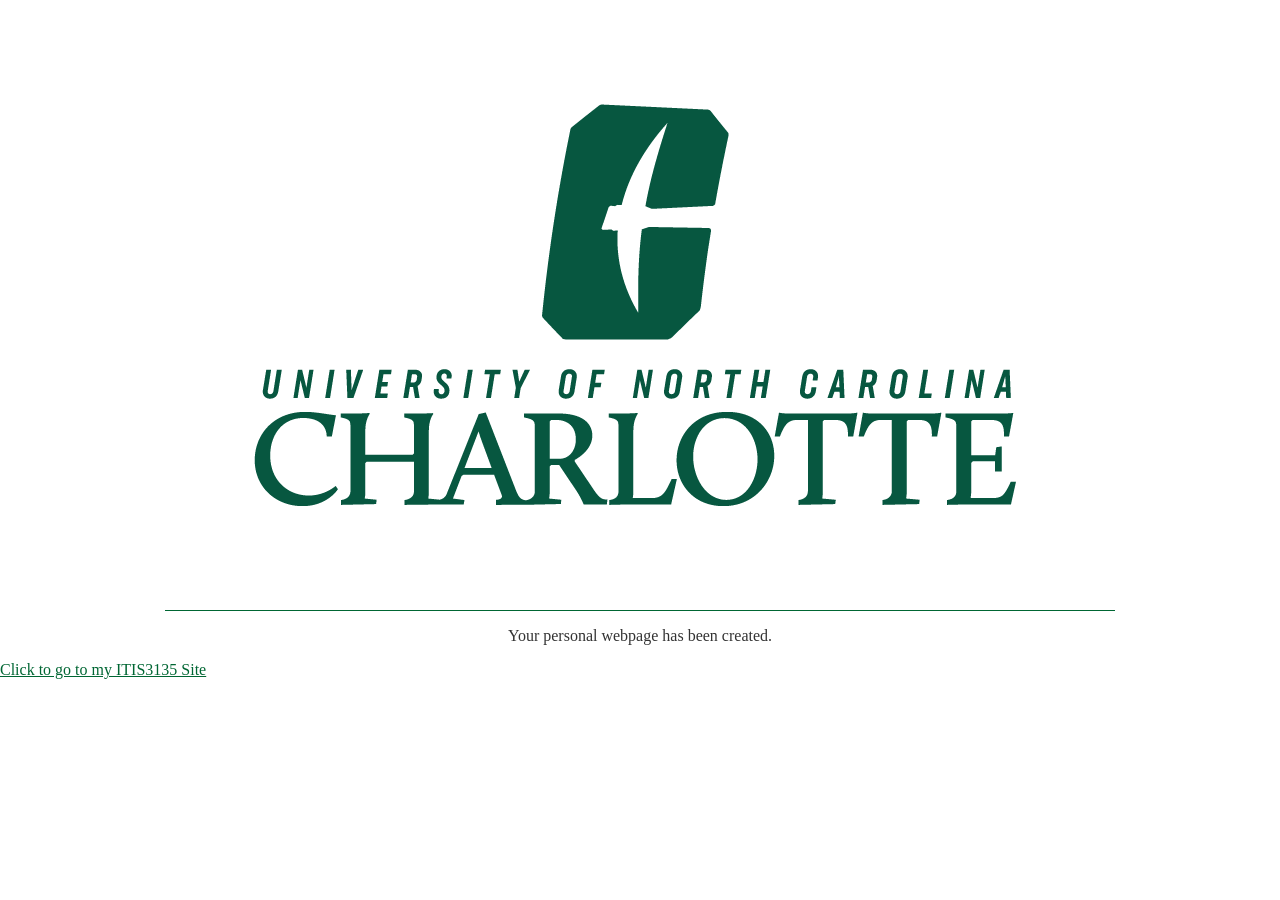
<file: original_index.html>
<!DOCTYPE html>
<html>
	<head>
		<title>Personal Webpage | UNC Charlotte</title>
		<style type="text/css">
			body {
				background-color: #FFFFFF;
				color: #333333;
				margin: 0;
				padding: 0;
			}
			#page-wrapper {
				height: 100%;
				width: 100%;
				max-width: 950px;
				margin: auto;
			}
			#logo-wrapper {
				padding-top: 20px;
				padding-bottom: 10px;
				text-align: center;
				border-bottom: 1px solid #006633;
			}
			#content-wrapper {
				width: 100%;
				max-width: 950px;
				margin: auto;
				text-align: center;
			}			
			a {
				color: #006633;
			}
		</style>
		<link rel="icon" type="image/png" href="data:image/png;base64,
		[base64]/VwD/P1cA/z9XAP8/VwD/P1cA/z9XAP8/VwD/P1cA9z9XAEkAAAAAAAAAAAAAAAAAAAAAAAAAAAAAAAA/VwDgP1cA/z9XAP8/VwD/P1cA/z5XAO0/VwDgP1cA/z9XAP8/VwD4OFAAIAAAAAAAAAAAAAAAAAAAAAAAAAAAPlcAxD9XAP8/VwD/P1cA/z9XAP8+VwCHP1cA0D9XAP8/VwD/P1cA/z5XAEYAAAAAAAAAAAAAAAAAAAAAAAAAAD9YAKY/VwD/P1cA/z9XAP8/VwD/QFUAMD5XAM0/VwD/P1cA/z9XAP8+VwBmAAAAAAAAAAAAAAAAAAAAAAAAAAA/VgCFP1cA/z9XAP8/VwD/PlYA9VVVAAM/VwDCP1cA/z9XAP8/VwD/QFYAiAAAAAAAAAAAAAAAAAAAAAAAAAAAPlUAYz9XAP8/VwD/P1cA/z9XAN8AAAAAPlcAsD9XAP8/VwD/P1cA/z5XAK0AAAAAAAAAAAAAAAAAAAAAAAAAAD5WAD4/VwD/P1cA/z9XAPM/WABdAAAAAD5VAFc/VgCaP1cAlj5WAJE9VwBwAAAAAAAAAAAAAAAAAAAAAAAAAABDWQAXP1cA/j9XAP8/VwD/QFMANAAAAAA7TgANPVUANj1VACo7VQAePFoAEQAAAAAAAAAAAAAAAAAAAAAAAAAAAAAAAT9WAOw/VwD/P1cA/z5XAP0+VwBGQFgAQD9XAP8/VwD/P1cA/z9XAP87VQAnAAAAAAAAAAAAAAAAAAAAAAAAAAA/VwDBP1cA/z9XAP8/VwD/P1cAojtOAA0/VwD6P1cA/z9XAP8/VwD/PlYAVgAAAAAAAAAAAAAAAAAAAAAAAAAAPlcAkz9XAP8/VwD/P1cA/z5XAPk8UgAiP1YAxj9XAP8/VwD/P1cA/z5XAIcAAAAAAAAAAAAAAAAAAAAAAAAAAD5YAGM/VwD/P1cA/z9XAP8/VwD/PlYAtD9XAH4/VwD/P1cA/z9XAP8/WAC6AAAAAAAAAAAAAAAAAAAAAAAAAAA9WQAuP1cA/z9XAP8/VwD/P1cA/z9XAP8/VwCfP1cA/z9XAP8/VwD/P1cA1AAAAAAAAAAAAAAAAAAAAAAAAAAAAAAAAD9WAGU/VgD4P1cA/z9XAP8/VwD/P1cA/D9XAP4/VwD/[base64]/j5WAP4+VgD+PlYA/j5WAP4+VgD+PlYA/j5WAP4+VgD+PlYA/j5WAP4/VwDXQFgAIAAAAAAAAAAAAAAAAAAAAAAAAAAAAAAAAAAAAAAAAAAAAAAAAAAAAAAAAAAAAAAAAAAAAAAAAAAAVVUAAz9XAKI/VwD/P1cA/z9XAP8/VwD/P1cA/z9XAP8/VwD/P1cA/z9XAP8/VwD/P1cA/z9XAP8/VwD/P1cA/z9XAP8/VgDePlUAIQAAAAAAAAAAAAAAAAAAAAAAAAAAAAAAAAAAAAAAAAAAAAAAAAAAAAAAAAAAAAAAAAAAAAA+VwCPP1cA/z9XAP8/VwD/P1cA/z9XAP8/VwD/P1cA/z9XAP8/VwD/P1cA/z9XAP8/VwD/P1cA/z9XAP8/VwD/P1cA/z9XAP8/VwDfPFcAJgAAAAAAAAAAAAAAAAAAAAAAAAAAAAAAAAAAAAAAAAAAAAAAAAAAAAAAAAAAAAAAAD9XAM4/VwD/P1cA/z9XAP8/VwD/P1cA/z9XAP8/VwD/P1cA/z9XAP8/VwD/P1cA/j5WAOE/VwD/P1cA/z9XAP8/VwD/P1cA/z9XAP8+VwDlOlIAHwAAAAAAAAAAAAAAAAAAAAAAAAAAAAAAAAAAAAAAAAAAAAAAAAAAAAAAAAAAPlgAtD9XAP8/VwD/P1cA/z9XAP8/VwD/P1cA/z9XAP8/VwD/P1cA/z9XAP8+VgC6P1YAoz9XAP8/VwD/P1cA/z9XAP8/VwD/P1cA/z9XAP89VQBgAAAAAAAAAAAAAAAAAAAAAAAAAAAAAAAAAAAAAAAAAAAAAAAAAAAAAAAAAAA+WACXP1cA/z9XAP8/VwD/P1cA/z9XAP8/VwD/P1cA/z9XAP8/VwD/P1cA/z1YAEM/VwCiP1cA/z9XAP8/VwD/P1cA/z9XAP8/VwD/P1cA/z9XAH4AAAAAAAAAAAAAAAAAAAAAAAAAAAAAAAAAAAAAAAAAAAAAAAAAAAAAAAAAAD9YAHo/VwD/P1cA/z9XAP8/VwD/P1cA/z9XAP8/VwD/P1cA/z9XAP8/VgDYVVUAAz9XAKI/VwD/P1cA/z9XAP8/VwD/P1cA/z9XAP8/VwD/P1cAmwAAAAAAAAAAAAAAAAAAAAAAAAAAAAAAAAAAAAAAAAAAAAAAAAAAAAAAAAAAP1gAXT9XAP8/VwD/P1cA/z9XAP8/VwD/P1cA/z9XAP8/VwD/P1cA/z5XAIQAAAAAP1cAnz9XAP8/VwD/P1cA/z9XAP8/VwD/P1cA/z9XAP8+VwC8AAAAAAAAAAAAAAAAAAAAAAAAAAAAAAAAAAAAAAAAAAAAAAAAAAAAAAAAAAA/WAA9P1cA/z9XAP8/VwD/P1cA/z9XAP8/VwD/P1cA/z9XAP8/VwD/PlYAPgAAAAA+VwCYP1cA/z9XAP8/VwD/P1cA/z9XAP8/VwD/P1cA/z5XAN0AAAAAAAAAAAAAAAAAAAAAAAAAAAAAAAAAAAAAAAAAAAAAAAAAAAAAAAAAAD5YAB0+VgD+P1cA/z9XAP8/VwD/P1cA/z9XAP8/VwD/P1cA/z9WAPg3SQAOAAAAAD9XAI0/VwD/P1cA/z9XAP8/VwD/P1cA/z9XAP8/VwD/P1cA9jlVAAkAAAAAAAAAAAAAAAAAAAAAAAAAAAAAAAAAAAAAAAAAAAAAAAAAAAAASUkABz9XAPM/VwD/P1cA/z9XAP8/VwD/P1cA/z9XAP8/VwD/P1cA3wAAAAAAAAAAPlYAfz9XAP8/VwD/P1cA/z9XAP8/VwD/P1cA/z9XAP8/VwD+QFUAJAAAAAAAAAAAAAAAAAAAAAAAAAAAAAAAAAAAAAAAAAAAAAAAAAAAAAAAAAAAP1cA1z9XAP8/VwD/P1cA/z9XAP8/VwD/P1cA/z9XAP8/VwDFAAAAAAAAAAA/VwBtP1cA/z9XAP8/VwD/P1cA/z9XAP8/VwD/P1cA/z9XAP89VgBHAAAAAAAAAAAAAAAAAAAAAAAAAAAAAAAAAAAAAAAAAAAAAAAAAAAAAAAAAAA+VgC0P1cA/z9XAP8/VwD/P1cA/z9XAP8/VwD/P1cA/z5WALoAAAAAAAAAAD5VAFc/VwD/P1cA/z9XAP8/VwD/P1cA/z9XAP8/VwD/P1cA/z9WAG4AAAAAAAAAAAAAAAAAAAAAAAAAAAAAAAAAAAAAAAAAAAAAAAAAAAAAAAAAAD5XAI8/VwD/P1cA/z9XAP8/VwD/P1cA/z9XAPU+VgDhPlcAkwAAAAAAAAAAPFgANz5WAP4/VwD/P1cA/z9XAP8/VgD+PlYA/j5WAP4+VgD+PlYAlAAAAAAAAAAAAAAAAAAAAAAAAAAAAAAAAAAAAAAAAAAAAAAAAAAAAAAAAAAAP1cAaT9XAP8/VwD/P1cA/z9XAP8/VwD/P1YA2wCAAAIAAAAAAAAAAAAAAAAAAAABPFcAJj5UADo9VwAyPVcAMj5XAClAUwAoPFIAIjtVAB4zVQAPAAAAAAAAAAAAAAAAAAAAAAAAAAAAAAAAAAAAAAAAAAAAAAAAAAAAAAAAAAA+VQBCP1cA/z9XAP8/VwD/P1cA/z9XAP8/VwD+PFUAMwAAAAAAAAAAAAAAAAAAAAAAAAAAAAAAAAAAAAAAAAAAAAAAAAAAAAAAAAAAAAAAAAAAAAAAAAAAAAAAAAAAAAAAAAAAAAAAAAAAAAAAAAAAAAAAAAAAAAAAAAAAAAAAAEJVABs/VwD9P1cA/z9XAP8/VwD/P1cA/z9XAP8/VgCOQFAAEACAAAIAAAAAAAAAADtTADQ+VgBzPlcAZz5YAFo+VQBOPlUAQj1VADY+VwApQFIAHAAAAAIAAAAAAAAAAAAAAAAAAAAAAAAAAAAAAAAAAAAAAAAAAAAAAAAAAAAAVVUAAz9WAOw/VwD/P1cA/z9XAP8/VwD/P1cA/z9XAP8/VgD4PlgAYwAAAAAAAAAAP1YAmj9XAP8/VwD/P1cA/z9XAP8/VwD/P1cA/z9XAP8/VwD/PFMANwAAAAAAAAAAAAAAAAAAAAAAAAAAAAAAAAAAAAAAAAAAAAAAAAAAAAAAAAAAPlcAxT9XAP8/VwD/P1cA/z9XAP8/VwD/P1cA/z9XAP8+VgC0AAAAAAAAAAA+VwBnP1cA/z9XAP8/VwD/P1cA/z9XAP8/VwD/P1cA/z9XAP9AVwBkAAAAAAAAAAAAAAAAAAAAAAAAAAAAAAAAAAAAAAAAAAAAAAAAAAAAAAAAAAA/VwCZP1cA/z9XAP8/VwD/P1cA/z9XAP8/VwD/P1cA/z9XAPdAVQAYAAAAAD1ZAC4/VwD/P1cA/z9XAP8/VwD/P1cA/z9XAP8/VwD/P1cA/z5XAJMAAAAAAAAAAAAAAAAAAAAAAAAAAAAAAAAAAAAAAAAAAAAAAAAAAAAAAAAAAEBXAGw/VwD/P1cA/z9XAP8/VwD/P1cA/z9XAP8/VwD/P1cA/z9YAHoAAAAAKlUABj9XAOs/VwD/P1cA/z9XAP8/VwD/P1cA/z9XAP8/VwD/PlcAxAAAAAAAAAAAAAAAAAAAAAAAAAAAAAAAAAAAAAAAAAAAAAAAAAAAAAAAAAAAQVUAPz9XAP8/VwD/P1cA/z9XAP8/VwD/P1cA/z9XAP8/VwD/P1YA5kBVAAwAAAAAP1cArz9XAP8/VwD/P1cA/z9XAP8/VwD/P1cA/z9XAP8/VgDvKlUABgAAAAAAAAAAAAAAAAAAAAAAAAAAAAAAAAAAAAAAAAAAAAAAAAAAAABAWQAUP1cA+j9XAP8/VwD/P1cA/z9XAP8/VwD/P1cA/z9XAP8/VwD/P1YAfQAAAAA/VwBqP1cA/z9XAP8/VwD/P1cA/z9XAP8/VwD/P1cA/z9XAP9AUwAoAAAAAAAAAAAAAAAAAAAAAAAAAAAAAAAAAAAAAAAAAAAAAAAAAAAAAAAAAAA/VwDeP1cA/z9XAP8/VwD/P1cA/z9XAP8/VwD/P1cA/z9XAP8/VwDzPFoAIkJXACM+VwD9P1cA/z9XAP8/VwD/P1cA/z9XAP8/VwD/P1cA/z1WAFwAAAAAAAAAAAAAAAAAAAAAAAAAAAAAAAAAAAAAAAAAAAAAAAAAAAAAAAAAAD5XAK0/VwD/P1cA/z9XAP8/VwD/P1cA/z9XAP8/VwD/P1cA/z9XAP8+VwC8QEAABD9XANQ/VwD/P1cA/z9XAP8/VwD/P1cA/z9XAP8/VwD/PlcAkAAAAAAAAAAAAAAAAAAAAAAAAAAAAAAAAAAAAAAAAAAAAAAAAAAAAAAAAAAAP1YAej9XAP8/VwD/P1cA/z9XAP8/VwD/P1cA/z9XAP8/VwD/P1cA/z9XAP8/VgB6P1YAhj9XAP8/VwD/P1cA/z9XAP8/VwD/P1cA/z9XAP8+VwDFAAAAAAAAAAAAAAAAAAAAAAAAAAAAAAAAAAAAAAAAAAAAAAAAAAAAAAAAAABAWABAP1cA/j9XAP8/VwD/P1cA/z9XAP8/VwD/P1cA/z9XAP8/VwD/P1cA/z9XAPo/VwCBP1cA/j9XAP8/VwD/P1cA/z9XAP8/VwD/P1cA/z9XAI0AAAAAAAAAAAAAAAAAAAAAAAAAAAAAAAAAAAAAAAAAAAAAAAAAAAAAAAAAAAAAAABAVwBkP1cA9j9XAP8/VwD/P1cA/z9XAP8/VwD/P1cA/z9XAP8/VwD/P1cA/z9XAPM/VwD8P1cA/z9XAP8/VwD/P1cA/z9XAP8+VwC8KlUABgAAAAAAAAAAAAAAAAAAAAAAAAAAAAAAAAAAAAAAAAAAAAAAAAAAAAAAAAAAAAAAAAAAAAA/VQA5P1cA4j9XAP8/VwD/P1cA/z9XAP8/VwD/P1cA/z9XAP8/VwD/P1cA/z9XAP8/VwD/P1cA/z9XAP8/VwD/P1cA3zpRABYAAAAAAAAAAAAAAAAAAAAAAAAAAAAAAAAAAAAAAAAAAAAAAAAAAAAAAAAAAAAAAAAAAAAAAAAAAAAAAABAVQAYPlcArD5XAMQ+VgC4P1YAqz9XAJ8+VwCTPlcAhz9YAHo/[base64]/[base64]/VwD7P1cA/z9XAP8/VwD/P1cA/z9XAP8/VwD/P1cA/z9XAP8/VwD/P1cA/z9XAP8/VwD/P1cA/z9XAP8/VwD/P1cA/z9XAP8/VwD/P1cA/z5XAPk/VwClQFkAFAAAAAAAAAAAAAAAAAAAAAAAAAAAAAAAAAAAAAAAAAAAAAAAAAAAAAAAAAAAAAAAAAAAAAAAAAAAAAAAAAAAAAAAAAAAAAAAAAAAAAAAAAAAAAAAAAAAAABDWQAXQFcAsD9XAP8/VwD/P1cA/z9XAP8/VwD/P1cA/z9XAP8/VwD/P1cA/z9XAP8/VwD/P1cA/z9XAP8/VwD/P1cA/z9XAP8/VwD/P1cA/z9XAP8/VwD/P1cA/z9XAP8/VwD+P1YApkBZABQAAAAAAAAAAAAAAAAAAAAAAAAAAAAAAAAAAAAAAAAAAAAAAAAAAAAAAAAAAAAAAAAAAAAAAAAAAAAAAAAAAAAAAAAAAAAAAAAAAAAAAAAAAEBZABQ/VwCbPlcA+T9XAP8/VwD/P1cA/z9XAP8/VwD/P1cA/z9XAP8/VwD/P1cA/z9XAP8/VwD/P1cA/z9XAP8/VwD/P1cA/z9XAP8/VwD/P1cA/z9XAP8/VwD/P1cA/z9XAP8/VwD/P1cA/j9YAKlCVwAjAAAAAAAAAAAAAAAAAAAAAAAAAAAAAAAAAAAAAAAAAAAAAAAAAAAAAAAAAAAAAAAAAAAAAAAAAAAAAAAAAAAAAAAAAAAAAAAAAAAAAD9XAIk/VwD3P1cA/z9XAP8/VwD/P1cA/z9XAP8/VwD/P1cA/z9XAP8/VwD/P1cA/z9XAP8/VwD/P1cA/z9XAP8/VwD/P1cA/z9XAP8/VwD/P1cA/z9XAP8/VwD/P1cA/z9XAP8/VwD/P1cA/z9XAPs+VgCxQFUAGAAAAAAAAAAAAAAAAAAAAAAAAAAAAAAAAAAAAAAAAAAAAAAAAAAAAAAAAAAAAAAAAAAAAAAAAAAAAAAAAAAAAAAAAAAAAAAAAD9XALU/VwD/P1cA/z9XAP8/VwD/P1cA/z9XAP8/VwD/P1cA/z9XAP8/VwD/P1cA/z9XAP8/VwD/P1cA/z9XAP8/VwD/P1cA/j9XAOo/VwD+P1cA/z9XAP8/VwD/P1cA/z9XAP8/VwD/P1cA/z9XAP8/VwD+P1cAuTpdABYAAAAAAAAAAAAAAAAAAAAAAAAAAAAAAAAAAAAAAAAAAAAAAAAAAAAAAAAAAAAAAAAAAAAAAAAAAAAAAAAAAAAAAAAAAD9XAJk/VwD/P1cA/z9XAP8/VwD/P1cA/z9XAP8/VwD/P1cA/z9XAP8/VwD/P1cA/z9XAP8/VwD/P1cA/z9XAP8/VwD/P1cA3j9WAIY+VgD+P1cA/z9XAP8/VwD/P1cA/z9XAP8/VwD/P1cA/z9XAP8/VwD/P1cA/z9WAHkAAAAAAAAAAAAAAAAAAAAAAAAAAAAAAAAAAAAAAAAAAAAAAAAAAAAAAAAAAAAAAAAAAAAAAAAAAAAAAAAAAAAAAAAAAEBXAHs/VwD/P1cA/z9XAP8/VwD/P1cA/z9XAP8/VwD/P1cA/z9XAP8/VwD/P1cA/z9XAP8/VwD/P1cA/z9XAP8+VwD9PVcAbEBXAGc+VgD+P1cA/z9XAP8/VwD/P1cA/z9XAP8/VwD/P1cA/z9XAP8/VwD/P1cA/z9WAKYAAAABAAAAAAAAAAAAAAAAAAAAAAAAAAAAAAAAAAAAAAAAAAAAAAAAAAAAAAAAAAAAAAAAAAAAAAAAAAAAAAAAAAAAAEBWAFw+VgD+P1cA/z9XAP8/VwD/P1cA/z9XAP8/VwD/P1cA/z9XAP8/VwD/P1cA/z9XAP8/VwD/P1cA/z9XAP8/VwDUQlIAHz5VAGY+VgD+P1cA/z9XAP8/VwD/P1cA/z9XAP8/VwD/P1cA/z9XAP8/VwD/P1cA/z5XAMRAQAAEAAAAAAAAAAAAAAAAAAAAAAAAAAAAAAAAAAAAAAAAAAAAAAAAAAAAAAAAAAAAAAAAAAAAAAAAAAAAAAAAAAAAADxYAEA/VwD7P1cA/z9XAP8/VwD/P1cA/z9XAP8/VwD/P1cA/z9XAP8/VwD/P1cA/z9XAP8/VwD/P1cA/z9XAPxAVwCMQGAACD5VAGY+VgD+P1cA/z9XAP8/VwD/P1cA/z9XAP8/VwD/P1cA/z9XAP8/VwD/P1cA/z9XANM8WgARAAAAAAAAAAAAAAAAAAAAAAAAAAAAAAAAAAAAAAAAAAAAAAAAAAAAAAAAAAAAAAAAAAAAAAAAAAAAAAAAAAAAAD1ZAC4/VwDwP1cA/z9XAP8/VwD/P1cA/z9XAP8/VwD/P1cA/z9XAP8/VwD/P1cA/z9XAP8/VwD/P1cA/z9XAO1AVwBMAAAAAD5VAGY+VgD+P1cA/z9XAP8/VwD/P1cA/z9XAP8/VwD/P1cA/z9XAP8/VwD/P1cA/z9XAN48WgAiAAAAAAAAAAAAAAAAAAAAAAAAAAAAAAAAAAAAAAAAAAAAAAAAAAAAAAAAAAAAAAAAAAAAAAAAAAAAAAAAAAAAAEJXACM/VwDgP1cA/z9XAP8/VwD/P1cA/z9XAP8/VwD/P1cA/z9XAP8/VwD/P1cA/z9XAP8/VwD/P1cA/z5WANU6UQAWAAAAAD9WAGU+VgD+P1cA/z9XAP8/VwD/P1cA/z9XAP8/VwD/P1cA/z9XAP8/VwD/P1cA/z9XAOdBWAA3AAAAAAAAAAAAAAAAAAAAAAAAAAAAAAAAAAAAAAAAAAAAAAAAAAAAAAAAAAAAAAAAAAAAAAAAAAAAAAAAAAAAADtYABo+VwDNP1cA/z9XAP8/VwD/P1cA/z9XAP8/VwD/P1cA/z9XAP8/VwD/P1cA/z9XAP8/VwD/P1cA/z5XAJwAgAACAAAAAD5YAFo+VwD9P1cA/z9XAP8/VwD/P1cA/z9XAP8/VwD/P1cA/z9XAP8/VwD/P1cA/z9XAO4/VgBNAAAAAAAAAAAAAAAAAAAAAAAAAAAAAAAAAAAAAAAAAAAAAAAAAAAAAAAAAAAAAAAAAAAAAAAAAAAAAAAAAAAAAENRABM/WAC3P1cA/z9XAP8/VwD/P1cA/z9XAP8/VwD/P1cA/z9XAP8/VwD/P1cA/z9XAP8/VwD/P1cA/z5ZAFYAAAAAAAAAAD5WAFY+VwD9P1cA/z9XAP8/VwD/P1cA/z9XAP8/VwD/P1cA/z9XAP8/VwD/P1cA/z9XAPU+WABjAAAAAAAAAAAAAAAAAAAAAAAAAAAAAAAAAAAAAAAAAAAAAAAAAAAAAAAAAAAAAAAAAAAAAAAAAAAAAAAAAAAAAEBVAAw9VwCiP1cA/z9XAP8/VwD/P1cA/z9XAP8/VwD/P1cA/z9XAP8/VwD/P1cA/z9XAP8/VwD/PlcA+TtVAB4AAAAAAAAAAEFWAEc+VwD9P1cA/z9XAP8/VwD/P1cA/z9XAP8/VwD/P1cA/z9XAP8/VwD/P1cA/z9XAPs/VgB6AAAAAgAAAAAAAAAAAAAAAAAAAAAAAAAAAAAAAAAAAAAAAAAAAAAAAAAAAAAAAAAAAAAAAAAAAAAAAAAAAAAAADNmAAU+VwCMP1cA/j9XAP8/VwD/P1cA/z9XAP8/VwD/P1cA/z9XAP8/VwD/P1cA/z9XAP8/VwD/PlYA4VVVAAYAAAAAAAAAADtVADw/VwD8P1cA/z9XAP8/VwD/P1cA/z9XAP8/VwD/P1cA/z9XAP8/VwD/P1cA/z9XAP4/VgCRSUkABwAAAAAAAAAAAAAAAAAAAAAAAAAAAAAAAAAAAAAAAAAAAAAAAAAAAAAAAAAAAAAAAAAAAAAAAAAAAAAAAACAAAI/VwB1P1cA+j9XAP8/VwD/P1cA/z9XAP8/VwD/P1cA/z9XAP8/VwD/P1cA/z9XAP8/VwD/PlcAwQAAAAAAAAAAAAAAAD1XADI/VwD2P1cA/z9XAP8/VwD/P1cA/z9XAP8/VwD/P1cA/z9XAP8/VwD/P1cA/z9XAP8/VgCpN1sADgAAAAAAAAAAAAAAAAAAAAAAAAAAAAAAAAAAAAAAAAAAAAAAAAAAAAAAAAAAAAAAAAAAAAAAAAAAAAAAAAAAAAA/WABdP1cA8z9XAP8/VwD/P1cA/z9XAP8/VwD/P1cA/z9XAP8/VwD/P1cA/z9XAP8/VwD/QFYApAAAAAAAAAAAAAAAADtZACs+VwDtP1cA/z9XAP8/VwD/P1cA/z9XAP8/VwD/P1cA/z9XAP8/VwD/P1cA/z9XAP8+VwDBOlEAFgAAAAAAAAAAAAAAAAAAAAAAAAAAAAAAAAAAAAAAAAAAAAAAAAAAAAAAAAAAAAAAAAAAAAAAAAAAAAAAAAAAAAA+VwBGP1YA7D9XAP8/VwD/P1cA/z9XAP8/VwD/P1cA/z9XAP8/VwD/P1cA/z9XAP8/VwD/PlYAlAAAAAAAAAAAAAAAAEJXACM/VwDhP1cA/z9XAP8/VwD/P1cA/z9XAP8/VwD/P1cA/z9XAP8/VwD/P1cA/z9XAP8/VwDaO1UAHgAAAAAAAAAAAAAAAAAAAAAAAAAAAAAAAAAAAAAAAAAAAAAAAAAAAAAAAAAAAAAAAAAAAAAAAAAAAAAAAAAAAAA8VwAvP1cA5D9XAP8/VwD/P1cA/z9XAP8/VwD/P1cA/z9XAP8/VwD/P1cA/z9XAP8/VwD/PVcAiQAAAAAAAAAAAAAAAEBSABw/VgDSP1cA/z9XAP8/VwD/P1cA/z9XAP8/VwD/P1cA/z9XAP8/VwD/P1cA/z9XAP8/VwDwPlUALQAAAAAAAAAAAAAAAAAAAAAAAAAAAAAAAAAAAAAAAAAAAAAAAAAAAAAAAAAAAAAAAAAAAAAAAAAAAAAAAAAAAAA3WQAXP1cA2j9XAP8/VwD/P1cA/z9XAP8/VwD/P1cA/z9XAP8/VwD/P1cA+j5WAPU/VwDwP1cAigAAAAAAAAAAAAAAAD1VABU/WAC9P1cA/z9XAP8/VwD/P1cA/z9XAP8/VwD/P1cA/z9XAP8/VwD/P1cA/z9XAP8/VwD7PVUASwAAAAAAAAAAAAAAAAAAAAAAAAAAAAAAAAAAAAAAAAAAAAAAAAAAAAAAAAAAAAAAAAAAAAAAAAAAAAAAAAAAAABAYAAIP1gAwz9XAP8/VwD/P1cA/z9XAP8/VwD/P1cA/z9XAP8/VwD/P1cAwT9XAGE9WABUQFkAKAAAAAAAAAAAAAAAAEBAAAg9VQBgPlYAsT9XALs+VgC0PlYAsT5WALE+VwCtP1cApz9WAKc+VwClP1cAnz5WAJ0/VwCbQVUAMwAAAAAAAAAAAAAAAAAAAAAAAAAAAAAAAAAAAAAAAAAAAAAAAAAAAAAAAAAAAAAAAAAAAAAAAAAAAAAAAAAAAAAAAAABPlcApD9XAP8/VwD/P1cA/z9XAP8/VwD/P1cA/z9XAP8/VwD/[base64]/VwD/P1cA/z9XAP8/VwD/P1cA/z9XAP8/VwD/PlcA/[base64]/VwD/P1cA/z9XAP8/VwD/P1cA/z9XAP8/VwD/P1cA/[base64]/VwD/P1cA/z9XAP8/VwD/P1cA/z9XAP8/VwD/P1cA/z9XANk9VgA7QFAAECpVAAYAAAAAAAAAAAAAAABAUAAQP1YAeT9WALs/VgCxP1cAqj5XAJk9VwCNPlYAfz5WAHM9VwBkPlYAVj1WAEdBUgA7O1kAKzMzAAUAAAAAAAAAAAAAAAAAAAAAAAAAAAAAAAAAAAAAAAAAAAAAAAAAAAAAAAAAAAAAAAAAAAAAAAAAAAAAAAAAAAAAM00ACj9WAOc/VwD/P1cA/z9XAP8/VwD/P1cA/z9XAP8/VwD/P1cA/z9XAP8/VwD+PlcA7T9XAI0AAAABAAAAAAAAAABDWgAiP1cA3z9XAP8/VwD/P1cA/z9XAP8/VwD/P1cA/z9XAP8/VwD/P1cA/z9XAP8/VwD/P1cA/j5VAE4AAAAAAAAAAAAAAAAAAAAAAAAAAAAAAAAAAAAAAAAAAAAAAAAAAAAAAAAAAAAAAAAAAAAAAAAAAAAAAAAAAAAAAAAAAD9YAMM/VwD/P1cA/z9XAP8/VwD/P1cA/z9XAP8/VwD/P1cA/z9XAP8/VwD/P1cA/z9XAM5DXgATAAAAAAAAAABGXQALQFcAyD9XAP8/VwD/P1cA/z9XAP8/VwD/P1cA/z9XAP8/VwD/P1cA/z9XAP8/VwD/P1cA/z9XAIEAAAAAAAAAAAAAAAAAAAAAAAAAAAAAAAAAAAAAAAAAAAAAAAAAAAAAAAAAAAAAAAAAAAAAAAAAAAAAAAAAAAAAAAAAAD9WAJI/VwD/P1cA/z9XAP8/VwD/P1cA/z9XAP8/VwD/P1cA/z9XAP8/VwD/P1cA/z9XAOo+WQBCAAAAAAAAAAAAAAABP1cAmz9XAP8/VwD/P1cA/z9XAP8/VwD/P1cA/z9XAP8/VwD/P1cA/z9XAP8/VwD/P1cA/z9WAK9VVQADAAAAAAAAAAAAAAAAAAAAAAAAAAAAAAAAAAAAAAAAAAAAAAAAAAAAAAAAAAAAAAAAAAAAAAAAAAAAAAAAAAAAAD5YAGM/VwD+P1cA/z9XAP8/VwD/P1cA/z9XAP8/VwD/P1cA/z9XAP8/VwD/P1cA/z9XAPo+VgB/QEAABAAAAAAAAAAAP1UAXT9XAP8/VwD/P1cA/z9XAP8/VwD/P1cA/z9XAP8/VwD/P1cA/z9XAP8/VwD/P1cA/z9WANNAYAAQAAAAAAAAAAAAAAAAAAAAAAAAAAAAAAAAAAAAAAAAAAAAAAAAAAAAAAAAAAAAAAAAAAAAAAAAAAAAAAAAAAAAADtVADw/VwD2P1cA/z9XAP8/VwD/P1cA/z9XAP8/VwD/P1cA/z9XAP8/VwD/P1cA/z9XAP8/VwDCQ1kAFwAAAAAAAAAAQlcAIz9XAPc/VwD/P1cA/z9XAP8/VwD/P1cA/z9XAP8/VwD/P1cA/z9XAP8/VwD/P1cA/z9WAONAVwAsAAAAAAAAAAAAAAAAAAAAAAAAAAAAAAAAAAAAAAAAAAAAAAAAAAAAAAAAAAAAAAAAAAAAAAAAAAAAAAAAAAAAAEJXACM/WADjP1cA/z9XAP8/VwD/P1cA/z9XAP8/VwD/P1cA/z9XAP8/VwD/P1cA/z9XAP8/VwD2P1YATQAAAAAAAAAAQEAABD9XANI/VwD/P1cA/z9XAP8/VwD/P1cA/z9XAP8/VwD/P1cA/z9XAP8/VwD/P1cA/z9XAO4/VgBNAAAAAAAAAAAAAAAAAAAAAAAAAAAAAAAAAAAAAAAAAAAAAAAAAAAAAAAAAAAAAAAAAAAAAAAAAAAAAAAAAAAAAEBVABg/WADGP1cA/z9XAP8/VwD/P1cA/z9XAP8/VwD/P1cA/z9XAP8/VwD/P1cA/z9XAP8/VwD/P1cAv0BAAAgAAAAAAAAAAD9XAI0/VwD/P1cA/z9XAP8/VwD/P1cA/z9XAP8/VwD/P1cA/z9XAP8/VwD/P1cA/z9XAPc9VwBtAAAAAQAAAAAAAAAAAAAAAAAAAAAAAAAAAAAAAAAAAAAAAAAAAAAAAAAAAAAAAAAAAAAAAAAAAAAAAAAAAAAAADdbAA4/VwCnP1cA/z9XAP8/VwD/P1cA/z9XAP8/VwD/P1cA/z9XAP8/VwD/P1cA/z9XAP8/VwD/P1cA+z5XAF4AAAAAAAAAAD5WAEo+VwD5P1cA/z9XAP8/VwD/P1cA/z9XAP8/VwD/P1cA/z9XAP8/VwD/P1cA/z9WAP4+VgCPKlUABgAAAAAAAAAAAAAAAAAAAAAAAAAAAAAAAAAAAAAAAAAAAAAAAAAAAAAAAAAAAAAAAAAAAAAAAAAAAAAAADNmAAU+VgCIPlcA/T9XAP8/VwD/P1cA/z9XAP8/VwD/P1cA/z9XAP8/VwD/P1cA/z9XAP8/VwD/P1cA/z9XANA7VQAeAAAAAD5VACE/VwDcP1cA/z9XAP8/VwD/P1cA/z9XAP8/VwD/P1cA/z9XAP8/VwD/P1cA/z9XAP8+VwCwQFAAEAAAAAAAAAAAAAAAAAAAAAAAAAAAAAAAAAAAAAAAAAAAAAAAAAAAAAAAAAAAAAAAAAAAAAAAAAAAAAAAAAAAAAA+VwBnP1cA9z9XAP8/VwD/P1cA/z9XAP8/VwD/P1cA/z9XAP8/VwD/P1cA/z9XAP8/VwD/P1cA/z9XAPg+VgB8M2YABUBQABA/VwCtP1cA/z9XAP8/VwD/P1cA/z9XAP8/VwD/P1cA/z9XAP8/VwD/P1cA/z9XAP8/VwDTPlgAHQAAAAAAAAAAAAAAAAAAAAAAAAAAAAAAAAAAAAAAAAAAAAAAAAAAAAAAAAAAAAAAAAAAAAAAAAAAAAAAAAAAAAA9VgBHP1gA7D9XAP8/VwD/P1cA/z9XAP8/VwD/P1cA/z9XAP8/VwD/P1cA/z9XAP8/VwD/P1cA/z9XAP8/VwDbQFgANFVVAAM+VwB7P1cA+j9XAP8/VwD/P1cA/z9XAP8/VwD/P1cA/z9XAP8/VwD/P1cA/z9XAP8/VwDvQVcALwAAAAAAAAAAAAAAAAAAAAAAAAAAAAAAAAAAAAAAAAAAAAAAAAAAAAAAAAAAAAAAAAAAAAAAAAAAAAAAAAAAAAA+UwAlP1cA3z9XAP8/VwD/P1cA/z9XAP8/VwD/P1cA/z9XAP8/VwD/P1cA/z9XAP8/VwD/P1cA/z9XAP8/VwD+P1cAvzNNAApAWQBIP1gA7D9XAP8/VwD/P1cA/z9XAP8/VwD/P1cA/z9XAP8/VwD/P1cA/z9XAP8+VwD9PVcAWAAAAAAAAAAAAAAAAAAAAAAAAAAAAAAAAAAAAAAAAAAAAAAAAAAAAAAAAAAAAAAAAAAAAAAAAAAAAAAAAAAAAABGXQALP1cAyz9XAP8/VwD/P1cA/z9XAP8/VwD/P1cA/z9XAP8/VwD/P1cA/z9XAP8/VwD/P1cA/z9XAP8/VwD/P1cA/z1XAIpAWAAgPlYA1T9XAP8/VwD/P1cA/z9XAP8/VwD/P1cA/z9XAP8/VwD/P1cA/z9XAP8/VwD/P1YAkQAAAAAAAAAAAAAAAAAAAAAAAAAAAAAAAAAAAAAAAAAAAAAAAAAAAAAAAAAAAAAAAAAAAAAAAAAAAAAAAAAAAAAAAAABP1cAnz9XAP8/VwD/P1cA/z9XAP8/VwD/P1cA/z9XAP8/VwD/P1cA/z9XAP8/VwD/P1cA/z9XAP8/VwD/P1cA/z9XAO49WABgP1cAnz9XAP8/VwD/P1cA/z9XAP8/VwD/P1cA/z9XAP8/VwD/P1cA/z9XAP8/VwD/P1cAogAAAAAAAAAAAAAAAAAAAAAAAAAAAAAAAAAAAAAAAAAAAAAAAAAAAAAAAAAAAAAAAAAAAAAAAAAAAAAAAAAAAAAAAAAAPlYAVj9XAPw/VwD/P1cA/z9XAP8/VwD/P1cA/z9XAP8/VwD/P1cA/z9XAP8/VwD/P1cA/z9XAP8/VwD/P1cA/z9XAP8+VwDdP1gAej5WAP4/VwD/P1cA/z9XAP8/VwD/P1cA/z9XAP8/VwD/P1cA/z9XAP8/VwDgQVMANwAAAAAAAAAAAAAAAAAAAAAAAAAAAAAAAAAAAAAAAAAAAAAAAAAAAAAAAAAAAAAAAAAAAAAAAAAAAAAAAAAAAAAAAAAAAP8AAT9XAGk/VgDnP1cA/j9XAP8/VwD/P1cA/z9XAP8/VwD/P1cA/z9XAP8/VwD/P1cA/z9XAP8/VwD/P1cA/z9XAP8/VwD/P1cA3z9WAPg/VwD/P1cA/z9XAP8/VwD/P1cA/z9XAP8/VwD/P1cA/z5XAPE+VwBmVVUAAwAAAAAAAAAAAAAAAAAAAAAAAAAAAAAAAAAAAAAAAAAAAAAAAAAAAAAAAAAAAAAAAAAAAAAAAAAAAAAAAAAAAAAAAAAAAAAAADNmAAU/VgBNPlcAzj9XAP8/VwD/P1cA/z9XAP8/VwD/P1cA/z9XAP8/VwD/P1cA/z9XAP8/VwD/P1cA/z9XAP8/VwD/P1cA/z9XAP8/VwD/P1cA/z9XAP8/VwD/P1cA/z9XAP8/VwD/P1cA/D5WAItAVQAMAAAAAAAAAAAAAAAAAAAAAAAAAAAAAAAAAAAAAAAAAAAAAAAAAAAAAAAAAAAAAAAAAAAAAAAAAAAAAAAAAAAAAAAAAAAAAAAAAAAAAAAAAACAgAACOlAAIz9WALI/VwD9P1cA/z9XAP8/VwD/P1cA/z9XAP8/VwD/P1cA/z9XAP8/VwD/P1cA/z9XAP8/VwD/P1cA/z9XAP8/VwD/P1cA/z9XAP8/VwD/P1cA/z9XAP8/VwD/P1cAqjtOAA0AAAAAAAAAAAAAAAAAAAAAAAAAAAAAAAAAAAAAAAAAAAAAAAAAAAAAAAAAAAAAAAAAAAAAAAAAAAAAAAAAAAAAAAAAAAAAAAAAAAAAAAAAAAAAAAAAAAAAAAAAADNVAA8+VgCPP1cA6D9WAOw+VgDpP1cA5z9YAOM+VwDhP1cA3j9XANw/VwDXPlcAzj9WAMM/[base64]

		" />
	</head>
	<body>
		<div id="page-wrapper">
			<div id="header-wrapper">
				<header>
					<div id="header-container">
						<div id="logo-wrapper">
							<a href="http://www.uncc.edu">
								<img src="data:image/png;base64,
								iVBORw0KGgoAAAANSUhEUgAAA2AAAAJACAYAAADrSQUmAAAACXBIWXMAABYlAAAWJQFJUiTwAAAgAElEQVR4nO3dzXUbx5434PZ77gI7eiKQJgLpRiAiAuvusJMcwZUjMB2B6Qgs7bi7VAQgIxgpghEjGHHHnd7TUsGGmt1Ad1d1oT+e5xydmStTINDoj/rVx79++PLlSwEAAMDw/[base64]/HGgA6qw26+dFUZwXRfFj+M83NT/24eFq+9kBBIB2fvjy5YtDBcBfVpv106Io3hZF8aLnUbkriuJT5e/KkPah5meFOgAWRQAD4C+rzboc8bouiuJsZEdFqANgFgQwAL5abdYXRVH8uqCjURfqPrUNeg9X27qgBwAHCWAAC7farH8MUw5/WvqxSOBjCGz7PtT8XW3Qe7ja1o3oATAjAhjAgoVCG2X4euY8GKX7DtMsb4zKAYyfAAawUKvN+nVRFJcjXO9Ff+W0ypdG0gDGSwADWKDVZl0Gr3/77mepHDV7/nC1rU5xBGAEBDCABQnrva4jSswzDeVatHOVHwHG5//5TgCWIaz3+iR8LcKzML0UgJERwAAWIKz3+h/rvRblVfjeARgRUxABZixMOSxHQl75nhfrn4pyAIyHAAYwU6vN+mlY76XE/LKVRTmeWg8GMA6mIALM0GqzPg/7RwlfnDXsGwbACQhgADOz2qzfFEWxtd6LPc9Wm/VbBwTg9ExBBJgJ671o4eeHq60gBnBCAhjADFjvRQeKcgCckAAGMHFhvde1KYe0pCgHwAlZAwYwYdZ70cPXohxhyioAmf3DAQeYHuu9svpYFEU5WvRiRp/pWTh/bNQMkJkpiAATY71XVuV0vZdhlHGOfnm42l4u46sEGAdTEAEmxP5eWZXhqzzeT2f8GX8P5xQAmQhgABNhvVd2b0K1wLkHlOswqgpABgIYwASsNutymtjvvqts9vfLejnzz3oWQpiiHAAZCGAAIxemiP3b95TNu134Wm3WLxcy4lhOabVBM0AGAhjA+KlUl8/tw9V2/3jPffRr30+rzfpiPG8HYJ4EMIDxe+47yuJjTeBaUgAr/[base64]/Hq621wdeecnFN3buHq62n8bxVgDmRQADGC8BLL2PD1fbpnVfO9Z/Gf0CGIwABjBeAlha98dGt8LeV6YfCmAAgxHAAMZLEEjrdYtpdaYfflO3LxoACQhgACOkAEdyx9Z97QhgRVE0bEwNQAICGMA4mX6YTrnf10XLVxN8vx0vAAYigAGMkwCWzqH9vv6y2qzL0a+ziX22IVj/BTAgAQxgnASwNH5p2u+rhumH3whgAAMSwADGSQGOeLcPV9vLDq9i+uE3AhjAgAQwgJFRgCOJ+y77ea0263LE8cm4P1IeCnAADEsAAxgf0w/jXbQoOb/P9MNvbsfwJgDmTAADGB8BLE7XqYeFAPYX0w8BBiaAAYzPU99Jb52mHhbfph8+tebuLwIYwMAEMIDxeeE76a3r1MNC8Y3vCGAAAxPAAEYkFIOgnz5TDwvTD//WoWQ/AD0JYADjIoD112nq4R4jYN8owAGQgQAGMC4CWD+/9Zh6uCv5fzaSz3BqRr8AMhDAAMZFAOvu7uFqe9Hz35p++DcBDCADAQxgXASw7vpOPSwEsO8IYAAZCGAAIxHKoZsO1837h6vtTZ9/GI73kxO+9zG5V4ADIA8BDGA8jH51U+759Sbi3yu+8TfhCyATAQxgPASwbi77FN7YY/rh33qNIgLQnQAGMB5GZNqLKbyx43j/zQgYQCYCGMB4PPVdtBYz9VD5+ccEMIBMBDCAEVht1j8qCNHa7cPV9jryNUw//Nt95FROADoQwADGwfqv9mKnHhamH37H6BdARgIYwDgIYO2861t2fieMNj7L+7ZHTQEOgIwEMIBxEMDaSTH6Zfrh94yAAWQkgAGMgwB23B+J1iqZfvg9678AMhLAAMbBlLjD7hONfhUC2PcerrZGwAAyEsAATmy1WRv9Oq7cdPlz7IuEY63a5N9ux/JGAJZCAAM4PQHssHL06zLRaxn9+p7RL4DMBDCA07MB82FJRr8CAex7AhhAZgIYwOkJBc1Sjn4VjvUjAhhAZgIYwOmZgtgs2ehXWP91NtD7nCQFOADyE8AATihsCiwU1DP6NSwFOABOQAADOC2jX82uE679KmzA/IjRL4ATEMAATksAa5Zq36+dF4lfb+oEMIATEMAATksAq/fu4Wr7KdWLrTZr0w8fS3Z8AWhPAAM4LSXo66Vc+1VY//XYw9X2ZmzvCWAJBDCA0zIt7rHbAarzCWDf+zimNwOwJAIYwImEsug8lnr0qxB0H7H+C+BEBDCA0zH98LG7h6vtdcoXFHRrCWAAJyKAAZyOYPDY2wFe0/TDxwQwgBMRwABORwB7bIjphwLYYwIYwIkIYACnYwri994l3nh5RwD73t1AxxmAFgQwgNN55th/J/n0w7D+6yz1606c0S+AExLAAE7AxsCP3A20L5Vpno8JYAAnJIABnIbph98bYu1XYfphLQEM4IQEMIDTEMC+l7T0/B4jYI8JYAAnJIABnIaRmb+9f7jafkr9oqvN+kfr7B4b4lgD0J4ABnAaRsD+ZvQrn9ulfFCAsRLAAE7jieP+l6ECmFHGx0w/BDgxAQwgMxUQv/N+wD2pHOfHBDCAExPAAPIzNe5vyff+2uM4P2b9F8CJCWAA+Vn/FTxcbQeZfrjarJ/[base64]/ZvohwEgIYAB5qYA47PTDQsitZfohwEgIYACZrDZrIzPfDDYCttqsnwq5tYyAAYyEAAaQzxLXJt1X/vfHgcvPW//12EcBDGA8/uG7AMhmruGgbOB/DlP/dqNPd0VRvHm42g493bDKKOP3/iiK4mLg0AtABwIYQD5zDAe/PFxtL/f/IkwD/HyiRv91CLqvTvC7Y93VrNX6XDN6Vft3D1dbo1wAE/DDly9ffE8AGaw267Jx/WRGx/qPh6vtmxG8j0dCCHwd/gx1zHcjf/s+1Pzdp5pg9cm+XADLJIABZLLarOd2w/[base64]/Qte9Jj3+z8+IEn/XQf74tiuKNkAYwXgIYwHDmEMD+vdqsy8Z8+efHyn97vvd35chM9kqJIXhdRwSouXkR1uzNZfNvgNkRwACGM5dG8J9tfmi1WZejTxfhf+7C2aeHq+2QRTx+FL4emfq0V4BZE8AAhlMdMZq7cvRlW/mMtwNXUZzLRtcALIQqiADDEQ6+TV0kr1vHG2C8BDCA4cxhDViszwO/vpD7mE2zAUZMAAMYjrVJnIIABjBiAhjAAEJ1PoaXvQz8BExi6wCApRLAAIaxtAIcjMfQ0z4BiCCAAQzD2qSBGWWsZxNmgHETwACGYQRseI7xYx/H9oYA+J4ABjAMozPDE8AeU4ADYOQEMIBhKEE/[base64]/RfARAhgAGkZActDqPueTZgBJkIAA0jrheP5iFHB4QlgABMhgAEwNKOCwzMFEWAiBDCARKx1amQEbGBK0ANMhwAGkI6RnnpDHBdTPf+mBD3AhAhgAOkY6aknLAFAIIABpGMErMFqs3ZshnMz1w8GMEcCGEA6RsCaOTbDsf4LYEIEMIB0njqWjZIFsNVm7Th/TwVEgAkRwADSeeJYNkoZmgSw79kDDGBCBDCABIzKHGUK4kAerrYCGMCECGAAaQhgh6mEOIy7OX4ogDkTwADSEMCOWG3WRsHSM/[base64]/sf4LYIIEMIB4AkE3AlgaKiACTJAABhBPIOjm5ZTe7IjZAwxgggQwgHgCWDdPVI5MwggYwAQJYADx7AHWnVGwSA9XWyNgABMkgAFEMJLT2+uJvu+xuF/6AQCYKgEMII4A1s8z5eijGP0CmCgBDCCOENGfaYj9Wf8FMFECGECc545fbwJYf0bAACZKAAOIYwSsv59MQ+zNCBjARAlgAHGMgMVRjKMfI2AAEyWAAXBKAlg/RsAAJkoAA4jzwvGL8kwp/+7sAQYwXQIYAKdmFAyAxRDAAHpabdbWf6UhgHVzO6U3C8D3BDCA/lTwS+PJarNWkh6ARRDAAPozApaOUbD2bqbyRgF4TAAD6M8IWDo/[base64]/AtjwjIIBMDsCGABjZhRsz8PV9mY0bwaAXgQwgH5eOG5ZGAUDYFYEMADG7q1v6CubMAPMgAAG0NFqs1aCPq8XNr7+SgEOgBkQwAC6U4I+P2vBisL6L4AZEMAAuhPA8itHwV4v7UNXXI/q3QDQiwAG0J0piKex5FGwPx6utjZhBpgBAQyAqXiy2qyXGMLePVxt34zgfQCQwD8cRIDOFIQ4nTKILGkkqAxfS596CTArRsAAmJKzciRsId/Yb8IXwPwYAQPozsbADO3nh6ut/[base64]/Nv3MAm3RVG8DeEZADoTwABGYLVZ/[base64]/3cLW9qfm58meeV/7688PV9kPk7z+v/NWHh6vt55bv9dPD1fZTxO+u+0ydXrPt8ev7833fwxFR31vDcauKPjdavI/XRVGU58/Tvb8uv7vrh6vtdcLfk+TcrznXu+j0+1ab9dPKcSkOndtN32nsuZlSeI8vM33ndcfvkMHP92O63B/rvu9U3/Vqs959R/uvX97Ty9d/23R/7/F7st6HepwTVY3Pto6/s/Z1Gp4DnX/n0A6cH9fhOh7k/R54TiY9Rm3u80PfV8N5szvO+5/5QzjGyX7/EG2atr8n5rvr2PasXoc57isnf6acymICWLjpPan83Q81P1ee/NvK370riuJ1318cLqjqa/4rvKc6b4uieLb3978URXHZ9/eH9/575e9+K4riosNrlL//ReXv6o7fTnljOtv73/cdw1Pb93DIb+FG3Ffd9/bIarO+D9/lRUxQrnndl+EzV8/bIhyHV6vN+mP5/Sa6gaU6948eswNuw8O0rfJn/6z87KFzuzyer2o+4ygC2GqzLt/3m8q1szPEd/624zUVdS9MpHofeB8aYXXKY/nr3t93Pb8eCQ2atw3XZemn8vxbbdZvHq62bxN85Jc153jd+9rdh95ENrTLY/bviH+/7nE91Z2H/2y4f9c9B/47hJuTa3l+XJYdayk7U/ZUn707fb6XWqEx3ebZWIR7xmXKRnbolLg4cJ6W58e/V5t1eb2/TBQ827YhY9Wd3/8V8ZrV7+nQ87F6Hf4R7gcpXNQ8e4sU9+SpWtIUxOqF87Hh5+pOhNhGdV3qP3TCPav879gbV13wGazBGYJD9QGQ4kHTpaFYJHggH+t13jkLN5YPIWxHC6Ne/znwEN8pz5WbRL+37jztdO5Hjn4VPc71up+vfQ+h0VD3AOjSETGY1Wb9NoSFusbTvqG/80OSdTBEqN4HDp1z1c8XdU8I1+W2xXVZfod/hp+P1fY72t2HPkWeG1HnVc9RgUef8UCDve5nx3Bedj0//pPo/Kj+/qb7R2wH6L4u943ynPyfVJ81hK+blp0EL8K9MsVnb9uGjFW9v91HjH7VXcuHru/qcUpyXe3N6mDPIgJYQ6Ow6cSqu7HEBqDWF0HDBRP7+4cIlYfUXWhRAaznDTT2uHVtnJ6Fm33M9J3d+Xq0x7vye1P0tNe9766NqdgHXacHTUMjrek91DUA3o2h8RZGvurCYZNU3/mxhmLVqacf1p2jZwcCx6NpbRG/+3nH67IIISy2U6JrIDqLbHTGBLC7nv+uS+M2V0O4kx737SKcH1HPi4pDjdwknYNBn3M6xbVQ1MwQOuZZ7L2y4f6S/LnRcM3G3HNP3fm/U9cpv3hLGQHrEqqiRwFq1F28TaM5db17sSM5KXoMuzTEqw+BuwRTLfo8PIb43o45SzCi0vTv34fpA3UNjmdh5DFG3Y2567kX+5Dv03tePR6PHs7hwVY3leLko1+hAfZrw3++DX/ua/7bs5he5Z6NoVOH1abGatNnqZ6PMQ2Kpmngd+E7agoCsVN4+jTQzyJ+b0xDqfP50aWDtGNnam5N95Ld+dEUTpPcg8I97qdMn7lvaIz6rOH7b/qMh+6VP0WOCg/RMV8ndQd83evVdlgN1Pm/Y/SrxlLWgHW5eOoW6A8yklLeTGqma1R//23k7y5y9hgOOP2w7ubwx6HXTjCyUfc713v//24eerXB3/tmExrjdeH8n3vnYbm+5LrmQXQeeay7TANq8rYmRD2vWYN42/Aw7nOtfah+B+XDpPLe69ZVjWL0q6GhXDYiznefITSu3jZ85317d+t6W98der0RLJZuakTVNSh+rPnOe33fB67LXx6utpd7P/e6ZhQktlFcvb/cVUZzn4ZzqO4+1KnBG47ZuuY/Xda8ft3P9eks7NLrn6sh3ElovNadHz/vrwMMI93VzpZU619yNnLrvofqs/F1zbnfdRlBVV2H08ewzuvrtb03RbHueuh7rmQZAWv4PTEd8E33y/OaYzFE53/ujoFJWUoAa9Wz3/DAThFWmobLzxsaq/uiLvIT9BjWPQSGmh6XtMrRvoZz4bb6+1abdfm//6/yczE9yHXf17uahu9lzU0tdvQpOqiHh+B351fDFJubhN/dh5rpe9VGXd2DexRrvxq+85f733n5ICyLOtR85zHTl+rOl8GuqUS6jICl7Eyru6+92w9f4fXfhu/pWIdAK01TnxruQ/9b+bku07R27/9z3Sh03TWc8Dzp0rgdZQBrOD9+qxZhebjaXoSQvn+v7ToNuMt7GEr1O7uvOR+uV5v1p+rna+h4jvmML/c70sK98iKsod6X+l45RDsqxTKAY69XhPtldUR/iM7/osV5mXIK7qQsdgpiww0g+UV2ZH53XaMh9SLIwR5YDZ+tbvphqgp9VUMGyVa/LzRYUo4oxtyAe/[base64]/FXuRDNn6/e+0Bpx8WDb3ZQz54u6wFrJsiNLTU32vqxb/7hm40HSvEUTfSNZbKh60fuIkWsO/L1ahI6dAob/X4pKyA2OVYpbyWYhpkqULS0J1fUcd2JHsIdXk+DdHjXx3hrzt+qX5vl/Mh5ffVpXMy9fMs1zM+WTvnSOd/XYdV8gqI4XfsdwzcjWTEehRmH8BGUAHxYKNpvwHWcMHEXgQ5ewwHmX6YoQe2Tqub/UDfWVXTd/hb5U9M2B1yAe6gjaYwCll9IH79PKFTYMyjX10aFanvT6foOOit4T6wr3qdVM/pmHBZPVZ1C/0bfzZiLUWr+8vAI9hDB7Au52H1Z09eAbHL8yn8bPV+lOJZNtYAlvIe0+X3JjtnMz3jd1K2c45939V7RurO/6KmTXgzgVkW2SxhDViXPbCGmJLT5iL40PSzCRqKqRq/bf7NXKYfFh0qAqZuFN/ULNIuN9+9rKwJukm8l9uQ09FyNPQ/VBo2u++lWuDifkRrv4oE61/6NipOcU3FOrbG8dgIWMpjVXuND1BJrO3o0JCNxNTrUv7ScQR4rFNmTxIMdkJA+O4eW1YdDpsgD+FUnZOxxznHyFtvA3SiHJsx8VcBpwFDZrVj4Dp8N4svylEsZApiVAMnwZSc6mtWG5/nDf9/MVABkL6N34MPuobph01lm7vK2QO107YiYN2oX+/3Fs63uu8o1ca7TQaZjpaxoV/9bp6EB1q1V+9yRKNfxdwbFYlV33P1/vikso9OdaSh7/d+ym1MHm3K2vBzdY2tVKPMQwafLh2kYz1nu1zDdTMXYmeJVJ9B78P/PTRKG6Pt5607J1MXlMhRLTPF9ixtpL53HLtfnh/42ejO/7qOgQk8Y7JawghYl5tj27ViXTxqAFZKch+6CGIvgJy93HU3qVTrv07x4D1aETA08Ot244/93G9qKjjtNlc9H2jNw1CjVLm+u7pjUm3Y3CfsFEilS/BN2aiYYgGOpvvj/rl7HqqvPbofRfWZ4SUAACAASURBVHQojGnq06PvOxSZqdvEO9V1lmJ7iiZdev3HOmrb+roMjdrUI/BN0w8/JCj7XufoOqXQ9qi716acMn1oau+j4hOJpwEP8QxO/Xuqr/e20vb82mEVjssQnf/VjoGPoULlox/sWyV26pYQwNo+xJLPoW94gF6HG/ButOhs7+Sr/vwQBUCGCi51F1uqh2Pdd7OtuZDLG3LfamN/aTgXfgylbXeahtGbqjK1FqaPvKtpVO1C2MuUxRIGDuqnGgErakL0ZYp9TRIb09qipnP/w0iOW/W9fQjn0qMA1mLmQRddRh5T3nPrXqt6H6ob5S3COsdU39mQ+0jWfcY/V5t1dS+1JmMIYCcLhg2jDKk6PptUZ7rcVc7Jpw0dAuWShF7vreM04LpzKvVaqiHCQuo2aPW+8CEch/2/b7pfDjX9sEl0u22KlhDA2jZahggrtcO6Yc+W/cb7bh1Y9SYTe5EP/WB4vjc1rvqQTrH3107bxcODFY0In6+6NqtO3aa6nT1cbV+HgFkXwsrw+XN1j5kIQwb1LI2TcF0d+pHRjX6NbW1RzWbZO+uRTB1p6qDaH4U+b/jZlFN5ikxTEOsaZM9a7O+VbJ1jhn0kowpDjKRq55AjhMdUnzd3BzoAo6ewN5wPOZ6No5oGPFCHVLLz6MCaruqoaFMAizp/T9QxMDmzXgPWsdEyxDqjpo3tHm2+3FBJKfXvT/Ga+3ZBpW6T25QXW9t9IoYctWnj58TV/crj+kfDf/4zrLtLYcjzZMjy9lWHejnHOPrVpVFRdxxTNioOGcvUkLo1XdV76bNwL60bLeury3SmR8c1YkS8b6/wm4SzD4bu/Y+ZIjeWqp1DjhAeU1dlrsmhCqJt9Q3Mf/Qd/Qq6TJlO1mnQdhpwIinPo6Y1XdXzY3esUnf+Pyp+tdc2UoY+mHsRji4XzxA9fU29sNX3cN4wrzr2RK2rgNi3x/DQsRhs+mHHvY9OFcDKHud/JRyR+svD1ba8kf3c8J/fVooO9DVkkZNcvYfFgWt7jGu/ilNtQHtkf5iqIb+v1hrWdH1o2Aj9eao9bbpMZxpg6lPX+1AZSNaJ70O5N/Lv4uTTDxueT1mul4aZJ0OPMnT9zu5Dx2TszJC6ayFHsZYsAWyAkea2nf/PwnWYuvO/2ibcPy+VoQ/mPgUxdsPA2OkNtTuLl69bmS71pK6Ee+TvLmoav71fs2mKV8NDIGVjty5g3DbcUIecknfITWTv3kFlgyoc++q6iLNwrOtGILsY5CGTuffw0GuPcfSrGNnaoiZj6a2s3gf272U3NevAqqNWKatFDr5NQNA1gF0PMCVvyIDRFFibyuxXp2OP4dw8ZWXGuvv+/u8eoghH183gPyTqEOgyAyDldZirWFHqmSK1nf+hCMbHyv3x0XkU0/nf0CZU/bDGEgNY04k1RBW4QxuBVhdDVgPYEAVAhugxHHr6Yd13eDlk4Kk7Fx6utn8dz9Vm/aHyM6k2uGwUQtjTmrn2KaYhDjVKlTuA1Z3fYx39Kk7YuK9rRP3RcN2OJbjWdmYF1XOqrrc9ZQnqHBUQazf3fbjanu/9zOfKzwyxTcUQHZM7de+3DJGPrtdKkYedsVZAbNrH7HXN8/Ii4nhW7/33oQLoofcWq25q2w97n/G6sr49VQDsMrX3aJXGDnIF7NTLAA7dL6sdVtX7ZewU2ro24Ztw/hcNYfN8iSFt7gGs1c1xiCpwDQ/Q/cbMTeWmkrrHIFfj99EeJIlHG7KWy255LlQrrx1bFJ/Ew9X2ItzE9s+Vs1Cavtf5MvAo1cmm5+y5HunoV9GwtqjpvjP02qIhRk9SOtSZVX3f1ftu6mqROaY+tbkPVUc4hghgQ26ifqp9nVLqEtBfpgokDaMMZwOVnd93bJ3Sh2p14PIZE7MkoeM04NqOi76/O2OFy6EDWPV+uV+46FA7tY+6TuEsbaSpmfsasLYNnCFu7sfWdB17MMde5ENXryrCZxx6DvogGwR3+X0131XdNga9Gz/lQ2O1WX+p/Gn6jHXHN6anc8iGTe7pOWPdJ+iRhvPlUKOi1c+2NJnjtKexqmG4px8KBqmrRXYZAevbmGkbwPadJVoT+lWGfSS7vP5YA9ip9vHrtaaq45rq6r/tc04WCToGTnUN1r7eQBv5J2vntOj8P3bO9X5Gh/OrbdG0xZttAOvSwBmoQXJwF/IWF1fq318M8MCq2wcrdQAbsge2Tt+HTEwI6vKAaruFQltDBvVc02AP/b6xjup0WdMwdO/[base64]/8ndWfl0XOyocNhiKmxTccuZVsuy/NkgHbOwc7/YKj7Zd26xOp5OernTU5zXgNW96B4dCMPD85HIzkJAlCbfWiaqhQNUQAkRY/hpyPDy6lHv+oevEOPaBydClA+ZGoqQqZ+yDRNFanrYUo6xSJRBcRTNPSb9j6ZikfvPxzHuulGQ64tGpvqcam7lx06HinvGV/3Gav5/XXXZdKpjzXncuqR+KpB7g1Bl/NwSuds03MgZWGYutGvl9Xws9qs3xzYXL2Ptt9DtcreEMVAzqvtjXCvrDs2OSqgxkjdzmnT+X9TU1X0q4ipj3UdA2/rtiAol1tU/irZ1OkpmW0Aa2gklw/PN7sqSyF81YWG9wneQpudxauLIXeGKAAydI/h/QABrC6EnDdUxCp9SlDy9tFUl4afS/mQqftunpSfsyy8sfuL1Wb9tm7KS2RnQd0oVYpe7lM0mk65IWpXdcfiVVlhs3J/ukz8nU8xgB3dJDRsk3HX0EEU8/mq13npMjxHvl4noaFbrU5aRN4Pq5/jUedFKCl9P2AlxCFHnmLX9YzlnK2ec2fhPv0mfD+7DpS6xm7fZ9WjLWsaRp5SP/PbrlNKXaSq7nO8Lisu7n7/Xlvu0Sh04gqIzwdof6QuVtWm87/p+RHT+V8XftsejyFGSUdv7lUQ39Xc+H4PF9DnA6M5KcpWV1+77oJqugiSFwDJ8MAaotpc3Q3wxYFKT7cxe4F1rAhYLUXf+yETHtTva0Zifw1VDz+FY1F3vvZu5A08SpX1HBxgI8tBhcBQ17gv70+/1zTs9sXcn04xqhyrTWfW7u8fHbPIUdC3NaMIr0JYrvv+du76bpXRcXPfISshDrnu6lTVJVO7rulE3Z0fh67h2z7rAxtGGbrcD2JGGtquU6qrhPi873rI8jqq6Wgo//9t+Puh2nJ11+FPDWvfi9De7NP+SL1c5Oj98kCHVcrphx9j9hNbgrlXQWy6+M4OXLDvY6cf1j1A614zPMzqeuljG44nCWADvGbnDZEH+H1NN5C22xm01XSuPgkNobrz9b5vNaxgyPMkd9WysVZJO6SpJ7U4cH/6OECjYrIVECvqrv/YDoW3BxqahzpdYhajd+0I2pekEmKGTdS7hMwxj4BdHpgl0XQNx9y3Y/fd7PWM6riv6BBTY5vulYfacreRM2K6vueUI20x11qbzv+m39F3XeLruumHfV5rSWYdwEL6/rnDP/mYqIpL9QF4aFi3rtGQugBI0+9J5X6gjZG77mkS2zvbpXFadzx7B7AQ0Lucq+VD/DyyR3rIhk3uRtPkAli4Zv7o8E8+hrUeMd/5FNfJVe8DTd9r03So3sKxfnmkul3Vz5GdeFEdQYlGwYZe/1J3HrYurDCWcza8jy5tht19u8/o1481oy8xU+y66NKmSH5OhmnZ7zr8k48JKkV2Lafe93mTbKS5bed/kPJ+WXesD7UJu9xPZ2vuI2BF6AH515EQVJ4Mvz1cbZ8PtP7l0Ek9RAAbqvHbdGySh6+GHrdjYo9blzUPbfeTa63luVqEXv3eUzr2DDkdrUsDK4WsG3anEhYo/9zigfQuNNxir+MprZPr1PMezq/qcYy+74XXPW8xmlb+938mWIfapSNoqKpzQ4+UdjkPR121M3Sk/LPFtRR7345ZYxOr9YjlUJUQH662ZdD97ci9Mklbrud+aZ1/3wAjzdk7/3t2DCx+amLphy9fqsVI5ivMn34ebiafw0nwaaD1S9Db3rn6PNxUb8I5ez2xyn605P40fmGa8cvQwfB07zu6sd6BA+eH+3Yie9UOn1bulR/CdeheySQsKoABAACc0uynIAIAAIyFAAYAAJCJAAYAAJCJAAYAAJCJAAYAAJCJAAYAAJCJAAYAAJCJAAYAAJCJAAYAAJCJAAYAAJCJAAYAAJCJAAYAAJDJPxzoYaw26/OiKJ6GP8+Lovgx/P9POvzCu6IoPoX//0NRFJ/D/y7/fH642n6YyvFgGXbn/cPV9q2vHMZjtVn/GJ5Fu+fReXhzXZ9Lt+H/7p5JN+Uz6eFq++nIvzupcG/68HC1/ey0bCccs0ff7e5cerja3oz47Y+Oc5B9P3z58sUBiRRuRi/Dg628wJ5l/PW7kLb/MOwdzlabdfkwfp3+bf71sN9XHq+zoijePVxth/idna0269ehQZLarvFTVf6u87E3XuqEc2V3zpf/98Xej/33GD/TarO+GMHbaLLfmJnEQ3qg+0XTtbK7X7x/uNq+TPw7Zyd8N+d7f7qErD7uwzn89c+YOghXm3V57vxP+J/34XlZ7HVo8neHcbF3rZX+9XC1va4cz/J82tYcz107hL87OqrHc70fXMOxrGsfLcH+5951BK2XEuyNgPUUHm4vQ+MjZ+CqehL+7Bq/vxbf3l/5fz7uh7JwczzWU/l09xoZXWf+fYe8rgSJod1N8YG12qzfFEXx+4EfKY/jGMNO7nO7i+/eW801/CEEszE1GE9xvzC62iAEjdfh2TR04KoqG5g/hT/le7kL5+11tQF/Avudamd79/ic9/qpqrvf7HeQOJ7dVDsmzkf+XMpqSaOqAlgHeyNdb04cutravcfvboqhYXcXGnOn7km+HcHD+ZTeTHQ6wpsj/32sAWxqHl3D+w3bMNKwpB7npd8vHtkbhXx9gtB1SPleXpV/wjlbfm+XJ+pAqBtRpYWGkUzHs5970w8P+jji95acIhwtlA+41Wb9NvQE/TmR8HXMk73h8VNaciN9ko3JMGXiWEPvyWqzNk1sGLuG7X+Kovi/8t60oGMt1AfldRieS/8betDHFL6qyvf27/K9rjbr63APyWmpU7xi3Tb8+yGm6S+BdfuHLWo6sAB2wF7w+t/Q4Dnr/WLjVDfUW14Af2Tqibgd4XDz2/DQuc/wuy4z/I4htF3zM4p1fRW/HWhUTNXXMLbarD+FNYw5lfeLd5nuFx8t+v8reN2ENTivRvCWuiqnKG7Lz5AxiAkM/TQ1iE017Kfu/nUT7qF3U/gAA1tUQFWEo0aYangReuxifNytu9pdeE0NiL0KVfuVqp4P3Kv5aHFtzXs6D9MuXw4QQH8ec7W8sJ5i99lTj3rePVxtJ9coCOfE/3X4J/811ikXA3+/p3QXprZmHV3dm6J9vsT7xdDCVMPL3RqrCLuiCTeVIhRfizdVQtGuMMN5pZBASu+GnIrd457F3357uNp+N+pcKWhCNwfvYRnaXGO3mAIchQD2WOhBvow48d+Hue7XKR4oe5WsXiZ48Fa1rlQXbgxvwp9UN4XRNs6rQqPkImHP3x8PV9tj66hGp0XxjapfHq62ox/pC9fZxURHFJqU96LXp7jGln6/SC1U74xZqL9bg/U2pjrhgEU+ylB4McS9olKxj24eNYjDdOf/OI69/LPL9Rfaoxcjn16c0iirJw9FAAtCA+xtzwb2XbhIkoSuJnuLrVM0asrFoJ3XgIUH8E2C3z/JUtJhSmqKRnqnG/FYlNPcuu5lN6WRvoTn99GtFcLv+nFvdCF1B0sRGrbnpzrXln6/iBWO39uIEdr3ofBF8l7lEGxeJ+60KKcHv0z5HO3RabTzcVfopu8+Z6vNOqaB1Xt7lr19SGNHox91ekR0Buwfz87bbCQI0ic/ng9X2x96/v4U7Y7BngV7x+d5ROdMrzbplAlgf/fovO1xUd2FXrus02ISTZEs11/1mn+fqEdxEiMjdcL6i5iRsEneaCK+90lNK0hwfpdrlXpVCQs9nqm3QrgPU7xOMn1v6feLviKCQxGCzJscwXuA0eP7EMKS3DN6NF5vw3M9+vdHBLDe95CG99FnJKX2OVUWUenYWfQ+nItRIxuR95EhjmfXmVJR76HHca86uOQkpdCmvujYcdS7TTpViy/CsdqsL8NwepcL6T40CJ6eolFT9hyF6WvriIWbvR/M4cEUW6RiyvN8Y7/zqS407VvgYYzFOBqF8/[base64]/A8UQgrv4frE4XhmHN+EZtzhnD8oed6r9/CSMPJi5SE2Rn/SnTOvooJYSHQtnGydZIn8LLld/OondNy24CTrjvNKVxvbZ+NKZ4pU2w7vWk5A2JRe4AVSwxgEQ+5n6vlWMdiL4S1nuaT4OYY8+8nXcksQSNnip8/tmLj5Co+jkW4Vp8matA+OdFmxjHn/OwrH0YWKxndsymMfKTqOIgJYW1GfH9ZUPgqQgdym+NZd0zaHM/XCzueH1qO8iwuYBR/t5eO3p+WuMfjogLY3kOu00LUULFu1FMTOvbEnLoXZdG7wU/tRhPWDsWWwX12wulvk7fXyZKiQfvvDiMDYzDrB3OC8DXKZ1NomPadIl/1KqzX7urYPef90oq7BEc/[base64]/7hm+fplKwYjEo7d/dhxJP/[base64]/nsJ6pT7XDu6leQ+G8/S3BS521KSJxpGLf5cJHa4ojoaDumju0/suU5sPHc8kjrW2Ygjg34Qb8a8ePdT/1nuEji2AXudiR7o4U3+i7se6LiRWAGKsUvfdtSkqTWLiuuu4/ufN6ysEhdGym6IT6qcXG4k3T5Yx+HVfXIG66Xxj9+qbxulxihb8aTSFrsQVKZhvA9opudDWXecxNDzmjX7R1qKc9phfeKFi8FA/0M+vA8op4LhWhwtwcGnKvE60He3vk/G3q6DH6dTgUNDWImwKtMHtY387KWTkQshbbJp3zCNhFj/n1tzPqyWm6uQpgHHWk+MZt5DQ4ASxSiypmbdkaIK8+lXiLOVWYC+duis9yduR1ms5tozWHNbUR6gLtveP5l6ZQr811mAA2J2HqYZ8pHkuYx+xmQBuHQtLbyv/t6kmL6UMc51qekHDO960oOqtRm1BEJEUHwqE97eoC2PuFVz5so+m+Urdm8dpo4jcH1ta7Tx8mgM1MnyHxdzObp1t7UpuLTEtNAex+b5Q45lwSwOJpSE5L36ladxMvCtUk1R5cj47NgYp9RmuOe3RfOVDQxPTD4EBHgAB22GKfY/[base64]/[base64]/YLQk5hp6aerQyQhgw4vpYFjSzIwUz+Gf3EuAqZhFAAvrVvpUUrpXFQn+0mf0azcN8bbnYTR1qL/YxqZ734DC9No+FXl3lvT9pJpq6V4CTMJcRsD63nT1AEO74hvHGoOmIeYXs37u1oa0g+s7K6NYyvTDnfBZU0xDbNqvCmBU5hLA+j7oBDD45tA11KYn/jqiAfXswCaWNIsJYMoBDy8mgC3x2ZRixM8IGDAJkw9goeHWd5qHEszwTafqh1VhfVhMA8ooWHd9A9jHJW9+mUOYfti3+EYhgPV2pjMHmII5bMTcu8dLIwSOFt/oMlWtbEC96nlIXwth7YUGfp+qr4XjnEXM6Fex0M7BVM/j8towvRZOJBTDeR7+fLbVU705TEHsO+f7LvH7gKnqVXyjKqwT63tdnYWtJGinb8fTex1PWUStRVrS+q+dMIqeYlNmewvCCaw268vVZv2lKIr/K4piWxTF7wk6o2ZryQFMDxmLd6T4xn2PaUFRJemX/n100Oehdu9hOLzQ+xtT/TBFCJmqFMFTIQ44Dc+XDiYdwCLn2Vv/BUeKbxzY+6tJTDnpn6zfOC5i0/mXPb5PuosdgVly52CK57K9wOA0Yta9Ls7UR8BiHnQaIpBo+uFOWC8W04OvB+24PhUMfzH1MJvYEZgldw6m+Owxo49AD6vN2shzR1MPYDG95aYgsmhHim/cRTTYYxbcCmAHrDbrNz1Gv949XG1TbXTLcdYg9WdmCrAIUw9gMYlbAGPpokrPHxATwJ6EYEhFmHLddfSrDF9CbV6x02gXO1KZaoqsqcyQnRGwjqYewMz1JrvQEJ60I8U3iphiGqER9T7i+AhgFaGww3XHOfbC12mYAhfnNsFrCGCQl/Z4R1PfB8yDbpqerzbrqb73HyNHeMbiUMP8fYe9v5q8PRLwDnlVTrVTMOKbEL5uOk49/O3hattnrRgRwncFsDSmXnc0h42YmZ7ffWcnl7T4RlW5J9hqs76PqIr0OnIa5CyE0dbrDuGrPOZvbHx5Mhoh8crOnxdT/xAwMuUeXUN2arr3dTTZADaHaWBwCkeKb9yHDZVTKF/nVc/XebP0ALbarC/CcWgbYu9CqXmFDJgy67MhPTPGRmbKI2CmekA/g45+7bmMCGBlMY7nSwsTYQrby1Bso8uUwz/Kf2PaJgCMnymIsCAtim8kG3Uqw9Nqs77ruWlwEUZ/plhE4seOe6I8DX/Oe0y9Ko/va3t8jYaZGQActeQApkoSS3Qo0HxMUHyj6jJizd/LckRogqM65VSP7cC/4z4c20ujXqNiZsY4mIYLjNrUy9DHEMBYoqH2/moSs57sTEn6Rh/KKofCFzzmugDGzhRETuVu4outJ1el61jxjciwVKscUVtt1rcRx+vNTMr+p2akZb6eL3kzZmAw7wZ8ng4962N2lhzA7Np9Oh/L4z/lXsrVZv1lBG+jq0OjX9cDfh9vIwLYs3Ld2gBTI6fuWdgrbfGl+kcmxXkqXMdJsZEzzM2gG/NPeG/XkzEFkVOwyW5mLYpvDDnKdB1G2Pp6c6rjNnIX4XtlPFIEsKV/p7GFTDxb4DEzSUZmygEsdpFt38psMEWHer7uhqyiF8J2zPTGKVZCzOHMQ3WWlh7AYkcAFeAARm+yASzFCErHUtEwZbn2/moSVYwjrF+bknK6xw+H/hRF8VuCz/OinIo4sWMzZylGX5Zeyl4AA2Zv6lMQ7yL/vQDG7B0pvlHkCGAPV9vryOt1SqNgH9vMtS+rGIb1kLFMRRyJRBuHn4UNuZfqWeTnFsCA0Zt6AIudby+AsQSHwsD7jAUuYkbBfppQyOgyCpIiWJ4NUcGS3mLWO+4schQswTV+p2APMAVTr4L4IbIc+ORKiUMXLYpv/DShio5lWLkYwftIphwxWW3W5VTEXyNfs6yKeBFG1Tit2OdSEToHl1iKPjaAKd8PTMLSR8CKCa4tgS7mVMBilsU4Ek5F/HW1WS99/dAYpJgCt9TZGbGfWwADJmHqASzFzVYAY87mFFqezLhwTqrvSVXE00sRwJY6OyO2A8FUXGASJh3AEi14frnwBc/MVIviG1M011GwD4mqIn6dipjgdegvSRGIhc7OiAlgH+0vCSfzW8MfnYINpr4GrAi73sf0Fp6FUTAnCXMzx7Dyqiy7PseGVjkVMTS6Y6vAlVMRrxN1UNFRWNd3H54tJftGsAAADjNJREFUMc6XNKIT1qvGdBh5hsOJWH/c3dSnIBaJHlBOHGalRfGNKZvzxsymIs5DiufS0kbAYqcXO+eByZjDCFj5oPs98jW+ri15uNpawMtctNmc92OijWP7eB4xQlCGlMsTve9BqYo4G+Wz5FXkhymfS88XNJIZEzjfm34ITMnkA1i558dqs/6YYNrOhX3BmJFDIynl9KhyGt/JeoxXm/XbiAbqszk3TE1FnIWyY/DPBB/kdcvOlDmIef4a/QImZQ5TEItEN98XStIzB6vN+vWR0aWThq8g9vfPvVFqKuKEhdGY9wk+wZyn2/4lPHv7joiXmy+rfghMylwCWKqb7yynNbE4x0a/Tt5YCdN97yJeYtbVS1VFnIUU19lZ6FCZu5jP6PwGJmcWAaychpiot/[base64]/Nl5dSHRJmrezQKu9v1T9z/9yzCmCJR8FerTZrN3im5NhUnjFWCruOXCeziCpxKaciGt2PE45f07OhboQ5VcfgHEfB+n6mW5UPYTbKzuFt5c/sB0HmNgJWJO4V+30hFaiYuBbFN96H3vhRCQVBYhpSZ0vYPiJMRfwlwUs9sW4mWtPo111dgZtw3f2R4Pe+mNPzKGL0635BHS8wa6FDq25P0NnvXzm7ABYaKikedjt/CmFMwJSKb1QpxtHCw9X2MtEIv6mIPfUY/dq5SFQR8XIOI5jhM/Tt4b4YY2cS0Euf++kszHEErAgPu5g9hqqEMMbu4N5fY56uk2BPsJ/mXoxjz+tEDXlTEftpGv0qDvXYhpGxFLMzzmYygnnRc+Pl29ARAUzckQ4tI2BTFB52qQPTn3NaE1aW2l9t1h8W1HCdrRbFN6ZQKcwoWAuh5z9FA9xUxI6ONBaKYz22oWJfqhHMyU67Ddu8/LvHP72f+95/sDBNHVr3YTbbrM11BGzXq55yKmIR1oRNvuc4BMmbUO1RGd/pOxY+ptBjLIC1ZCriyRwa/SpaNhhSjmBOrvMsPDv7XusvR7SJPBBh6aNfxZwDWPHtgfgmUfnmfeViwZspbtZcPrDDRqG/7zUkXqj2OF0tim98nMJ6iQR7gj1ZWJgwFTGjcJ0duk+2OnfDeZ6is6C8f19P8Lu7DB1/Xf08pj0MgWiHpiEv4lqfdQALzhM1VPaVD5D/WW3Wk5nCE97rh4bGul7w6ToWnqe0XsIoWEumImZ3bM1S6wZDWI+ZYnbGpParDFOl66qdHfPOhsswH6FD69A0ZAFsDsKUhSFCWOnX1Wb9acw97+VDr3yP5XttmmurpO+kTXHvryaxe4K9WtJojqmIeYRjcyw4dGowhNkZ7xN8gPKcH304CWvW/uzxT8vw5fkE83Ks48gUxLkIc/OHCmFlD/K2nNo3pkbMXvD688heK+fm1U9Ti+Ib76b03SbYE6xYYGdCqs87xelsg+uwZqlPg+F1oinyow5hYbp+n/c36fClwBU8FjpjfjpwaD4upU26iABWDB/CijC1bxsqC74+RWMmrPG6WG3Wn1sEryLMq+/b07DYHvMRPViPNU6mOG0n9j0vaj1jmIr4W4KXOhv4fJlquHvb4j7aq8GwNztjtiEsdEre9Cg5P4eRLwEM9rTs0FrE6FexpABW5AlhRZiXX4afT6Fi4sshw1gIXW/K4FcUxf8emGpY9XPkvPolP1xOXoClRfGNuykuWk+wJ9iTRHv2TabIzsPVNtW+hz8NWJBnikWLLo/01O70bjAMEMJuxjKSGa7D7ULDVzHFc37kTJOOO6fGUIzrusX9YDHFdhYVwIp8IawIJ1m5buA/RVH8X3gwXoRA1ju8hP27Xodw9ymErt87VpaKCl+hV/NYr/CcjWEvmmMN5SkvWo997ymKSsR8x6fowUvVYP099R5TIRAc6iwYnRC+2u5VFdVgSBzCyuP84dRVesPx67Pm65cZrfmyZ1laMefF6CsBHxOu6T6bl3916mrIYYS+zXNgMSNg/xjBe8iuDGEhBN30LInbx4v9k2+1WRd7C+jLE65pCsvTvT+xoacMnW8SVJSKbeBOdn5vOG/6VPLaif7sLSoIFRMPYNdhJLevr6Ngfc/z0MEQExiyn9/lyOFqs75NFHTKzp3zhBthxjaosz2Q96bItBn52ol+f2UIC+fdZeT9pQjPibJKbzk19TLneoq99V5dn6tfi0GFCpGTl+AesphGaBthNDWm/TP5ADbVarXhntr2vraIDZh3FhnAir97HZ937OlMbXeDztE7fBc2sow6ucMUpaj3O9ULLNxIYhsIsce/zXt4P4W9v5qEDpLYl7ksR527Hoe9h0WMU3UwvA4j4rHOwl6H0SEsNMijGg45AsTepqAHN1uukazBED7nftXaWL+G17sYuox7OH4XPZ+lH8OzaQ6N5NjNpncUxgrCPWSq9+QkQgDt0ilUlaJabmfhfV90CM+L6nhY3BTEqlAO+F8ZpiSeUnnxPU8Uvn6P/Bwp1qpkl3DEtPeDIDzY27yHSfciJ1rD1Xmj2g7H95iTPERCA/ZdopfbhbDe38XeaEjvaTMDbKT/lzJghvWz16GHvO362X3J1yuENX3rRM+ksuHzZ9guJfnUvrAG+TIcvz7h67eHq+3zGYWv5+GciJ2tMovjEWvveMbcQ4opN+zDddtnOm924Z66WyLTthjcvkVttv7Dly9fRvA2Tq/jMOlUlA/wi7BfUG9hOsVFopG6u/BaXx8wYy8UEdEz3uTdXu/op7YNj449ST+H49v69ccinGttFuq21ap3PfzeNhXv2vhjLwRn/Q5CR0GKUbB978N9pFUjZoBrZsx+C4EpuZ7TIY+5D+fmdd/pfuF9vQx/+r63j2HK4Sx6vAd6TlzvOuymWFApxt7xTDESXFSeu5M4nuFe3rYQ0Fysl3SuC2AVe/Pwc60NG8pteMD1avyF4/A8TGvKcSzu9nr9dhdg+b8/5H5Ihxvf871GRo5G5G6KwKfKcdi9h5hgcLf3up/21hx+OPV+G+E8+3HveA91rr0L62H+Opf2GpKvM00DbvqOk34PYbHzEB1Jd+Hc2R3Dm93DMlwz5+FPrmtmDAZvMCTuHKi6Defg/jn5tdMgjD7sRpDPw1rk55HXaKp1yCd3oufE/d71t/+dfQjf25RHek5xDxnV8TxBu2ts/mtJ+9IKYA16zF0di7vwgOs9DW21WY/ppBish7lOuV4iYa/bFMRuRxDlBOfa7oH744gecEkb8QONgtVZh+IfN1OrcpjKw9X2h1y/K0wBv5houL0PHZtZi4IMZaTPiduHq+0kS7WP9Hj+EZaoZDGydtcplPspLmrrhsWvAWtSNkofrrZPw3SuwdYhJHQXGtNP51JJiiyWttbgLISFMfUuJv0OEq8Fo1nW50KYSv40bLw9lbW0d+H9ls+liyX1bp/AoqYpZuBczWtxlT8XWwWxrTA68DYMDb8e4RqxcgrJ2zlM6WjgoTKgpa0tGKOB1ogNvp7VuZP/3hQCTDlacBFmaeSaPtvV3J9LYyQwpGUrgLwW9zwRwFoKjY2bMA0kdgFyrLuwQPdyLtWjDvBQGc4kK1JyXCjln2pfMOqdtIG21zn4dG8t4ylHdj+GtWrXC3gujZHAkJa2R15GwDgs9EC+3VXUWW3WL/cWjg718NutW7kOC99znKgfO9yA2vZcfO5wkZ26QMT9QDeEQ5tu5zbWRtLdCN5bl++p9fmfeVH3rrNoCNVj0/Y7G9P5H2sUPbYh7FyGve/2CxmcD7yG+WP4Pm9C6Fpig7XL/kpdzpcu18nJiykl0vWZ2+V4djr2Jzyebc+n2Y0WLWkD5h1FOBILUxWfhj+7BbHPWy6cvt+vUHeqKoAATF+o9Pk8PIt2/3/XAjS7RuHNXvXUpU8/[base64]/U5ff72dpI/AAAAAElFTkSuQmCC
								" />
							</a>
						</div> <!-- /#logo-wrapper -->
					</div> <!-- /#header-container -->
				</header>
			</div> <!-- /#header-wrapper -->
			<div id="content-wrapper">
				<p>Your personal webpage has been created.</p>
			</div> <!-- /#content-wrapper -->
		</div> <!-- /#page-wrapper -->
		<a href="itis3135">Click to go to my ITIS3135 Site</a>
	</body>
</html>
</file>
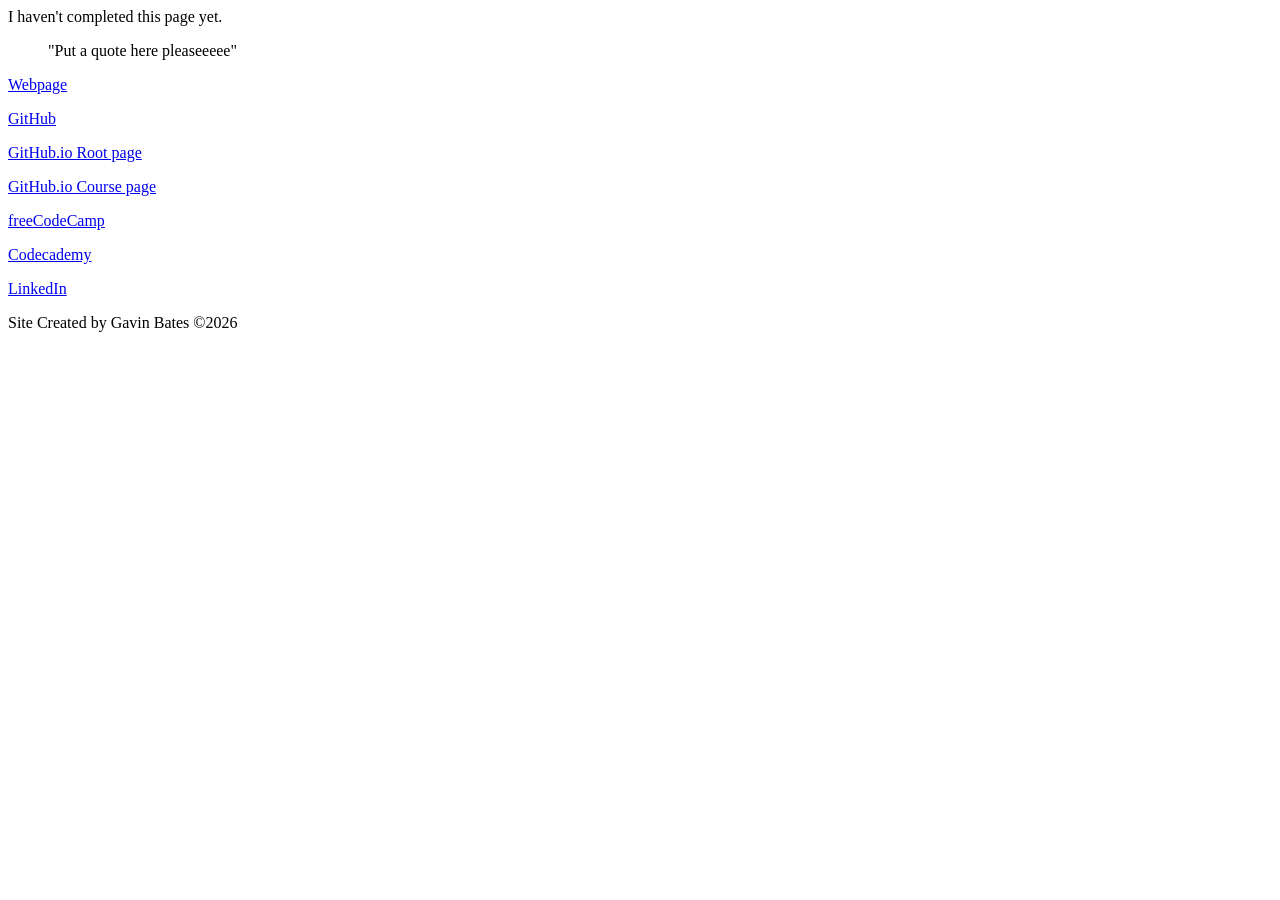
<file: itis3135/gavinbatesenterprises.co.html>
<!DOCTYPE html>
<html lang="en">
<head>
    <meta charset="UTF-8">
    <meta name="viewport" content="width=device-width, initial-scale=1.0">
</head>
<body>
    <main>
        I haven't completed this page yet.
    </main>
    <footer>
        <blockquote>
            "Put a quote here pleaseeeee"
        </blockquote>
        <p>
            <nav>
                <p><a href="https://webpages.charlotte.edu/gbates7/">Webpage</a></p>
                <p><a href="https://github.com/gbates7-lang">GitHub</a></p>
                <p><a href="https://gbates7-lang.github.io">GitHub.io Root page</a></p>
                <p><a href="https://gbates7-lang.github.io/itis3135/">GitHub.io Course page</a></p>
                <p><a href="https://www.freecodecamp.org/gbates7">freeCodeCamp</a></p>
                <p><a href="https://www.codecademy.com/profiles/gbates7">Codecademy</a></p>
                <p><a href="https://gbates7-lang.github.io">LinkedIn</a></p>
            </nav>
        </p>
        <p>Site Created by Gavin Bates &copy;2026</p>
    </footer>
</body>
</html>
</file>
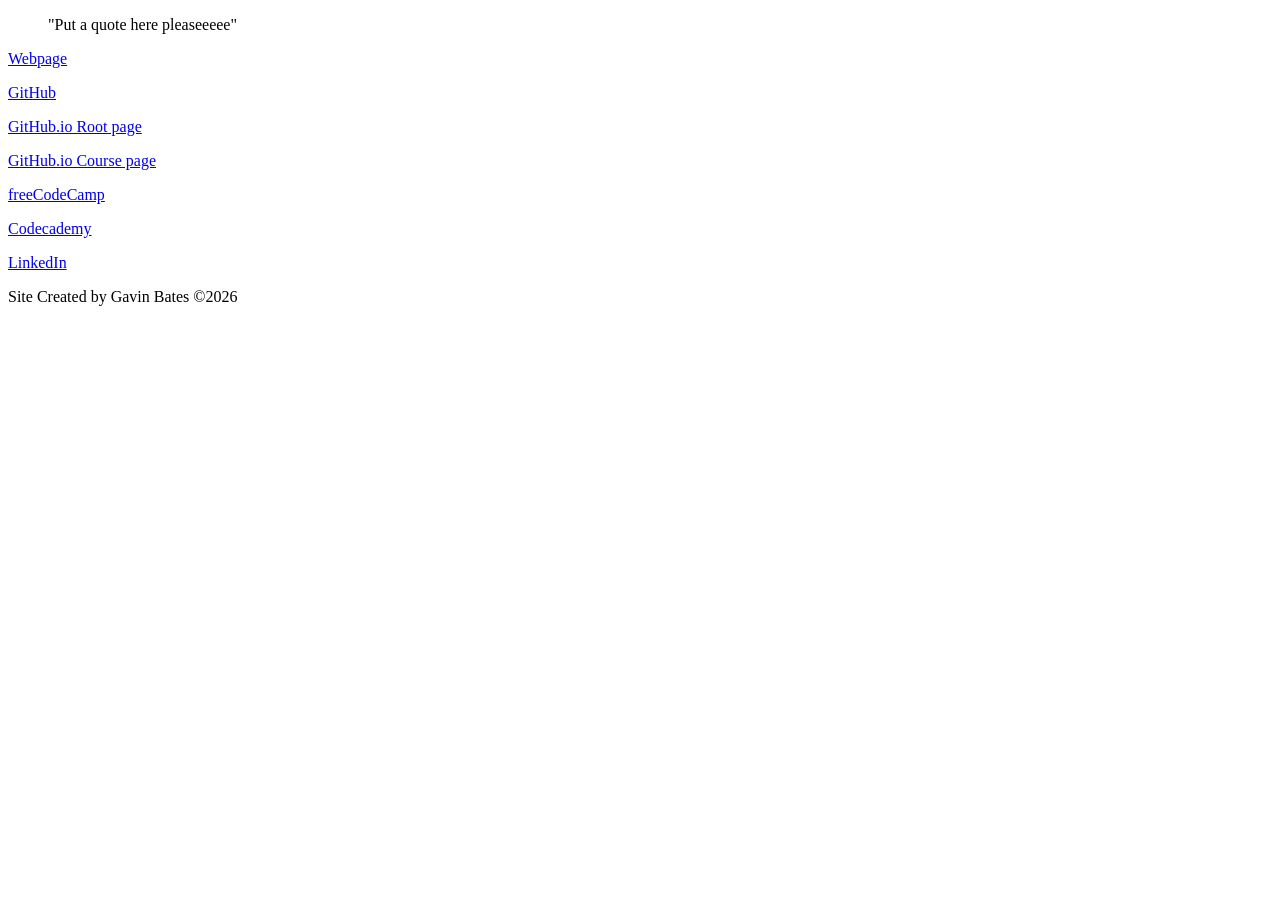
<file: itis3135/components/footer.html>
<!DOCTYPE html>
<html lang="en">
<head>
    <meta charset="UTF-8">
    <meta name="viewport" content="width=device-width, initial-scale=1.0">
</head>
<body>
    <footer>
        <blockquote>
            "Put a quote here pleaseeeee"
        </blockquote>
        <p>
            <nav>
                <p><a href="https://webpages.charlotte.edu/gbates7/">Webpage</a></p>
                <p><a href="https://github.com/gbates7-lang">GitHub</a></p>
                <p><a href="https://gbates7-lang.github.io">GitHub.io Root page</a></p>
                <p><a href="https://gbates7-lang.github.io/itis3135/">GitHub.io Course page</a></p>
                <p><a href="https://www.freecodecamp.org/gbates7">freeCodeCamp</a></p>
                <p><a href="https://www.codecademy.com/profiles/gbates7">Codecademy</a></p>
                <p><a href="https://gbates7-lang.github.io">LinkedIn</a></p>
            </nav>
        </p>
        <p>Site Created by Gavin Bates &copy;2026</p>
    </footer>
</body>
</html>
</file>
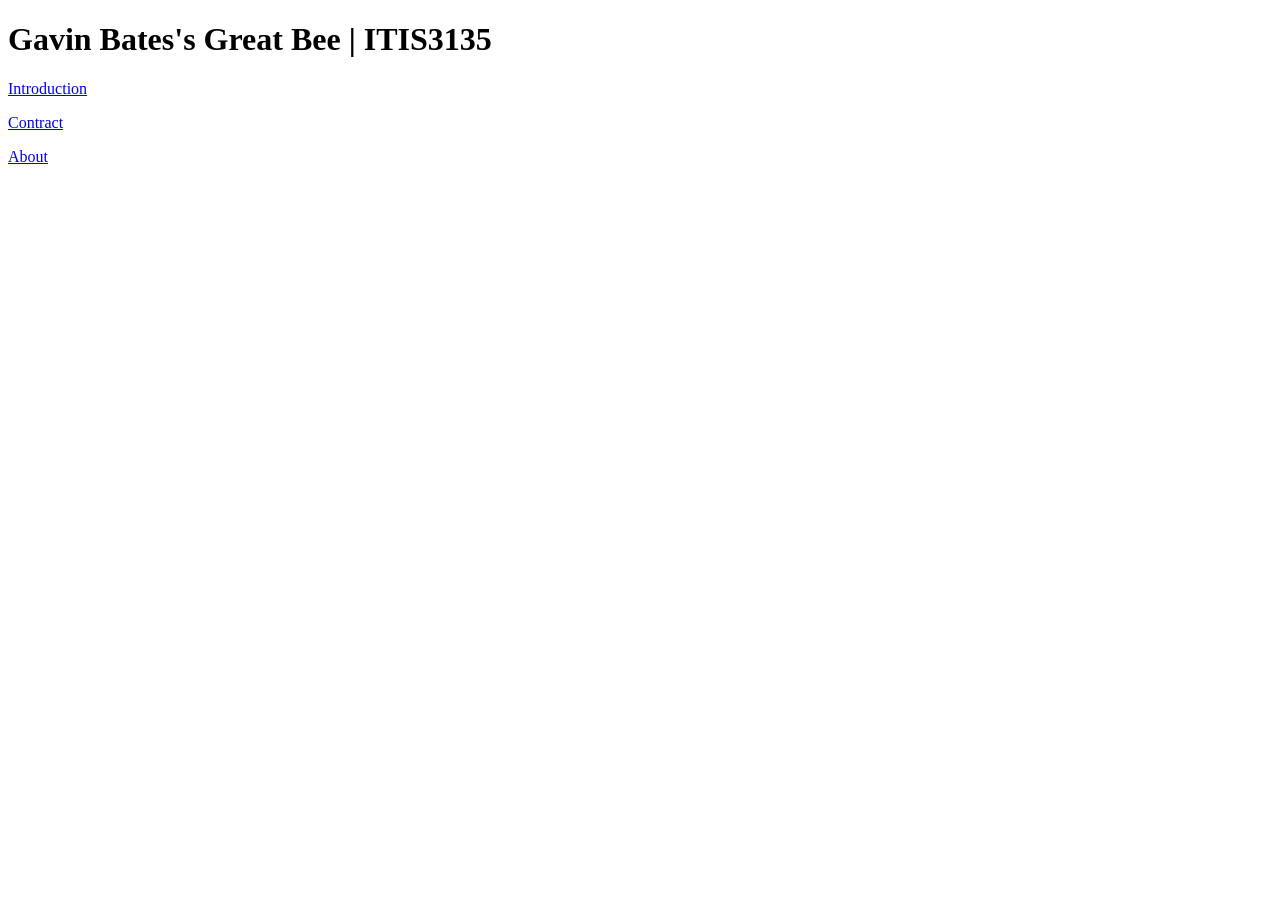
<file: itis3135/components/header.html>
<!DOCTYPE html>
<html lang="en">
<head>
    <meta charset="UTF-8">
    <meta name="viewport" content="width=device-width, initial-scale=1.0">
</head>
<body>
    <header>
        <h1>Gavin Bates's Great Bee | ITIS3135</h1>
        <nav>
            <p><a href="introduction.html">Introduction</a></p>
            <p><a href="contract.html">Contract</a></p>
            <p><a href="about.html">About</a></p>
        </nav>
    </header>
</body>
</html>
</file>
